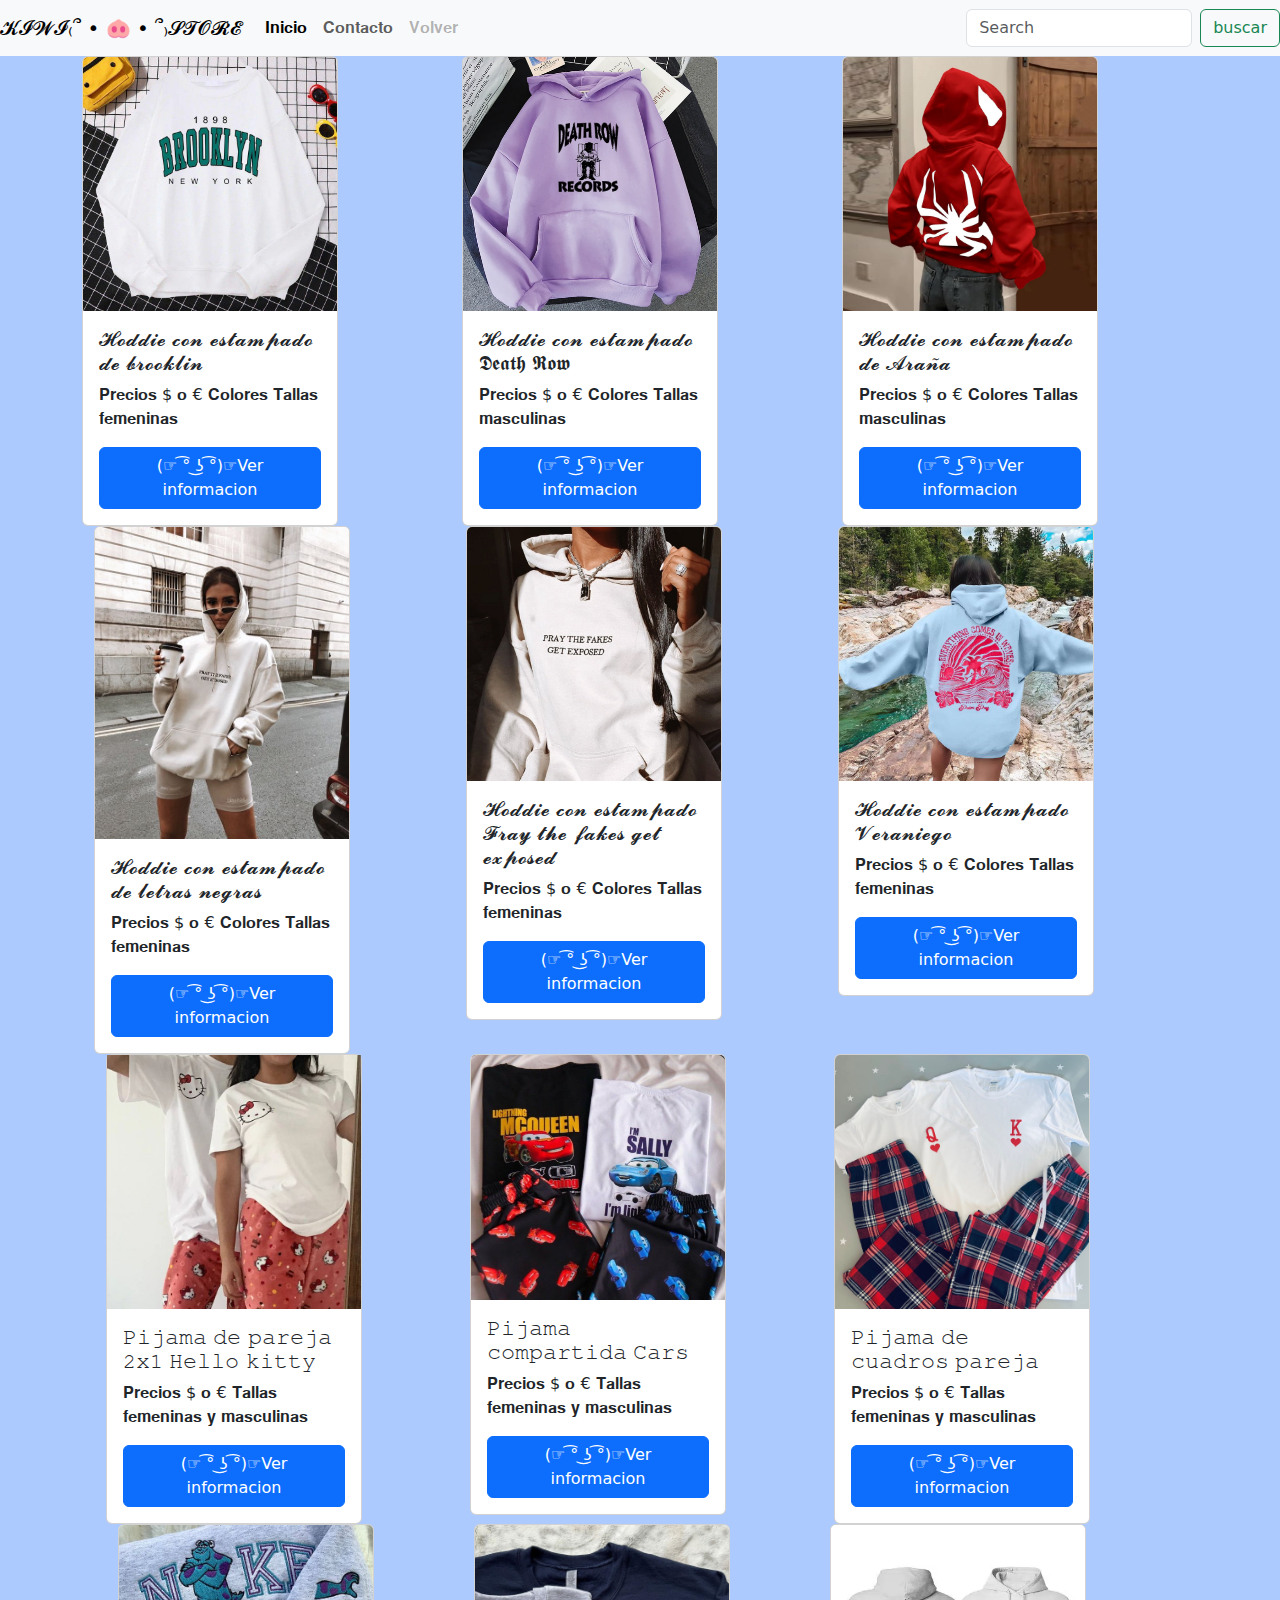
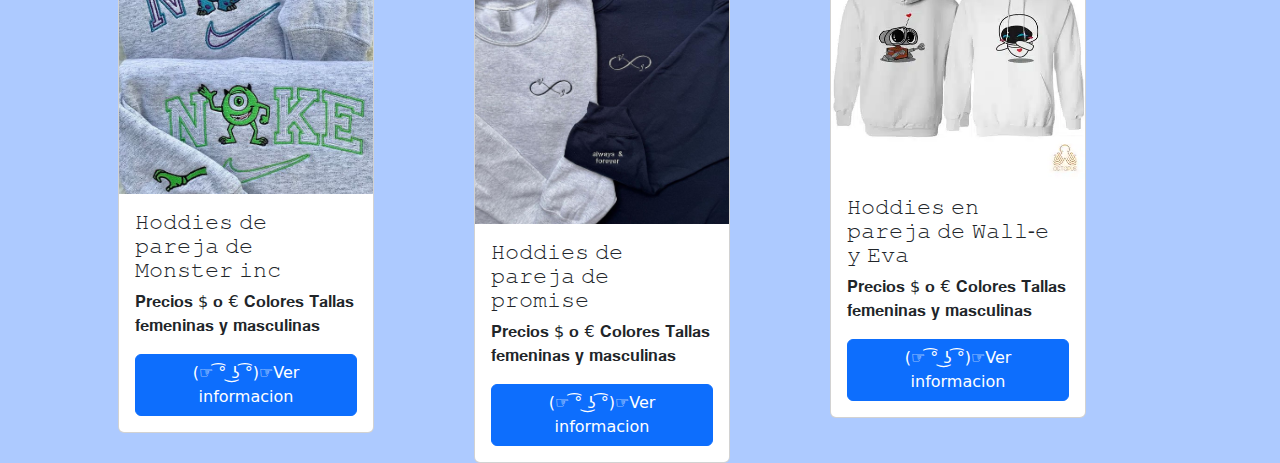
<file: index.html>
<!DOCTYPE html>
<html lang="en">
<head>
    <meta charset="UTF-8">
    <meta name="viewport" content="width=device-width, initial-scale=1.0">
    <link rel="stylesheet" href="css/bootstrap.min.css">
    <link rel="stylesheet" href="css/estilos.css">
    <title>Document</title>
</head>

<body>
  <div class="row">
   <nav class="navbar navbar-expand-lg bg-body-tertiary">
       <div class="container-fluid">
         <a class="navbar-brand" href="#">𝓚𝓘𝓦𝓘₍՞ • 🐽 • ՞₎𝓢𝓣𝓞𝓡𝓔</a>
         <button class="navbar-toggler" type="button" data-bs-toggle="collapse" data-bs-target="#navbarSupportedContent" aria-controls="navbarSupportedContent" aria-expanded="false" aria-label="Toggle navigation">
           <span class="navbar-toggler-icon"></span>
         </button>
         <div class="collapse navbar-collapse" id="navbarSupportedContent">
           <ul class="navbar-nav me-auto mb-2 mb-lg-0">
             <li class="nav-item">
               <a class="nav-link active" aria-current="page" href="i">𝐈𝐧𝐢𝐜𝐢𝐨</a>
             </li>
             <li class="nav-item">
               <a class="nav-link" href="Paginacontacto.html">𝐂𝐨𝐧𝐭𝐚𝐜𝐭𝐨 </a>
             </li>

             <li class="nav-item">
               <a class="nav-link disabled" aria-disabled="true">𝐕𝐨𝐥𝐯𝐞𝐫</a>
             </li>
           </ul>
           <form class="d-flex" role="search">
             <input class="form-control me-2" type="search" placeholder="Search" aria-label="Search">
             <button class="btn btn-outline-success" type="submit">buscar</button>
           </form>
         </div>
       </div>
     </nav>
  </div>

<div class="container">
    <div class="row">
        <div class="col">
            <div class="card" style="width: 16rem;">
                <img src="imagenes/broklin.jpg" class="card-img-top" alt="...">
                <div class="card-body">
                  <h5 class="card-title">𝓗𝓸𝓭𝓭𝓲𝓮 𝓬𝓸𝓷 𝓮𝓼𝓽𝓪𝓶𝓹𝓪𝓭𝓸 𝓭𝓮 𝓫𝓻𝓸𝓸𝓴𝓵𝓲𝓷</h5>
                  <p class="card-text">𝐏𝐫𝐞𝐜𝐢𝐨𝐬 $ 𝐨 € 
                    𝐂𝐨𝐥𝐨𝐫𝐞𝐬 
                    𝐓𝐚𝐥𝐥𝐚𝐬 𝐟𝐞𝐦𝐞𝐧𝐢𝐧𝐚𝐬</p>
                  <a href="brooklin.html" class="btn btn-primary">(☞ ͡° ͜ʖ ͡°)☞Ver informacion</a>
                </div>
              </div>  
        </div>
        <div class="col">
            <div class="card" style="width: 16rem;">
                <img src="imagenes/hoddie hombre 2.webp" class="card-img-top" alt="...">
                <div class="card-body">
                  <h5 class="card-title">𝓗𝓸𝓭𝓭𝓲𝓮 𝓬𝓸𝓷 𝓮𝓼𝓽𝓪𝓶𝓹𝓪𝓭𝓸 𝕯𝖊𝖆𝖙𝖍 𝕽𝖔𝖜</h5>
                  <p class="card-text">𝐏𝐫𝐞𝐜𝐢𝐨𝐬 $ 𝐨 € 
                    𝐂𝐨𝐥𝐨𝐫𝐞𝐬 
                    𝐓𝐚𝐥𝐥𝐚𝐬 𝐦𝐚𝐬𝐜𝐮𝐥𝐢𝐧𝐚𝐬</p>
                  <a href="hoddiedeathrow.html" class="btn btn-primary">(☞ ͡° ͜ʖ ͡°)☞Ver informacion</a>
                </div>
              </div> 
        </div>
        <div class="col">
            <div class="card" style="width: 16rem;">
                <img src="imagenes/hoddie hombre 3.jpg" class="card-img-top" alt="...">
                <div class="card-body">
                  <h5 class="card-title">𝓗𝓸𝓭𝓭𝓲𝓮 𝓬𝓸𝓷 𝓮𝓼𝓽𝓪𝓶𝓹𝓪𝓭𝓸 𝓭𝓮 𝓐𝓻𝓪𝓷̃𝓪</h5>
                  <p class="card-text">𝐏𝐫𝐞𝐜𝐢𝐨𝐬 $ 𝐨 € 
                    𝐂𝐨𝐥𝐨𝐫𝐞𝐬 
                    𝐓𝐚𝐥𝐥𝐚𝐬 𝐦𝐚𝐬𝐜𝐮𝐥𝐢𝐧𝐚𝐬</p>
                  <a href="hoddiespiderman.html" class="btn btn-primary">(☞ ͡° ͜ʖ ͡°)☞Ver informacion</a>
                </div>    
        </div>
    </div>
</div>

<div class="container">
  <div class="row">
      <div class="col">
          <div class="card" style="width: 16rem;">
            <img src="imagenes/hoddie mujer 1.jpg" class="card-img-top" alt="...">
              <div class="card-body">
                <h5 class="card-title"> 𝓗𝓸𝓭𝓭𝓲𝓮 𝓬𝓸𝓷 𝓮𝓼𝓽𝓪𝓶𝓹𝓪𝓭𝓸 𝓭𝓮 𝓵𝓮𝓽𝓻𝓪𝓼 𝓷𝓮𝓰𝓻𝓪𝓼</h5>
                <p class="card-text">𝐏𝐫𝐞𝐜𝐢𝐨𝐬 $ 𝐨 € 
                  𝐂𝐨𝐥𝐨𝐫𝐞𝐬 
                  𝐓𝐚𝐥𝐥𝐚𝐬 𝐟𝐞𝐦𝐞𝐧𝐢𝐧𝐚𝐬</p>
                <a href="hoddieletrasnegras.html" class="btn btn-primary">(☞ ͡° ͜ʖ ͡°)☞Ver informacion</a>
              </div>
            </div>  
      </div>
      <div class="col">
          <div class="card" style="width: 16rem;">
              <img src="imagenes/hoddie mujer 2.png" class="card-img-top" alt="...">
              <div class="card-body">
                <h5 class="card-title">𝓗𝓸𝓭𝓭𝓲𝓮 𝓬𝓸𝓷 𝓮𝓼𝓽𝓪𝓶𝓹𝓪𝓭𝓸 𝓕𝓻𝓪𝔂 𝓽𝓱𝓮 𝓯𝓪𝓴𝓮𝓼 𝓰𝓮𝓽 𝓮𝔁𝓹𝓸𝓼𝓮𝓭</h5>
                <p class="card-text">𝐏𝐫𝐞𝐜𝐢𝐨𝐬 $ 𝐨 € 
                  𝐂𝐨𝐥𝐨𝐫𝐞𝐬 
                  𝐓𝐚𝐥𝐥𝐚𝐬 𝐟𝐞𝐦𝐞𝐧𝐢𝐧𝐚𝐬</p>
                <a href="hoddiefray.html" class="btn btn-primary">(☞ ͡° ͜ʖ ͡°)☞Ver informacion</a>
              </div>
            </div> 
      </div>
      <div class="col">
          <div class="card" style="width: 16rem;">
              <img src="imagenes/hoddie verna.jpeg" class="card-img-top" alt="...">
              <div class="card-body">
                <h5 class="card-title">𝓗𝓸𝓭𝓭𝓲𝓮 𝓬𝓸𝓷 𝓮𝓼𝓽𝓪𝓶𝓹𝓪𝓭𝓸 𝓥𝓮𝓻𝓪𝓷𝓲𝓮𝓰𝓸</h5>
                <p class="card-text">𝐏𝐫𝐞𝐜𝐢𝐨𝐬 $ 𝐨 € 
                  𝐂𝐨𝐥𝐨𝐫𝐞𝐬 
                  𝐓𝐚𝐥𝐥𝐚𝐬 𝐟𝐞𝐦𝐞𝐧𝐢𝐧𝐚𝐬 </p>
                <a href="hoddieverano.html" class="btn btn-primary">(☞ ͡° ͜ʖ ͡°)☞Ver informacion</a>
              </div>    
      </div>
  </div>
</div>

<div class="container">
  <div class="row">
      <div class="col">
          <div class="card" style="width: 16rem;">
              <img src="imagenes/pijama de pareja 1.jpg"card-img-top" alt="...">
              <div class="card-body">
                <h5 class="card-title">𝙿𝚒𝚓𝚊𝚖𝚊 𝚍𝚎 𝚙𝚊𝚛𝚎𝚓𝚊 𝟸𝚡𝟷 𝙷𝚎𝚕𝚕𝚘 𝚔𝚒𝚝𝚝𝚢</h5>
                <p class="card-text">𝐏𝐫𝐞𝐜𝐢𝐨𝐬 $ 𝐨 € 

                  𝐓𝐚𝐥𝐥𝐚𝐬 𝐟𝐞𝐦𝐞𝐧𝐢𝐧𝐚𝐬 𝐲 𝐦𝐚𝐬𝐜𝐮𝐥𝐢𝐧𝐚𝐬</p>
                <a href="hellokitty.html" class="btn btn-primary">(☞ ͡° ͜ʖ ͡°)☞Ver informacion</a>
              </div>
            </div>  
      </div>
      <div class="col">
          <div class="card" style="width: 16rem;">
              <img src="imagenes/CARS 2.jpeg" class="card-img-top" alt="...">
              <div class="card-body">
                <h5 class="card-title">𝙿𝚒𝚓𝚊𝚖𝚊 𝚌𝚘𝚖𝚙𝚊𝚛𝚝𝚒𝚍𝚊 𝙲𝚊𝚛𝚜</h5>
                <p class="card-text">𝐏𝐫𝐞𝐜𝐢𝐨𝐬 $ 𝐨 € 
                  𝐓𝐚𝐥𝐥𝐚𝐬 𝐟𝐞𝐦𝐞𝐧𝐢𝐧𝐚𝐬 𝐲 𝐦𝐚𝐬𝐜𝐮𝐥𝐢𝐧𝐚𝐬</p>
                <a href="cars.html" class="btn btn-primary">(☞ ͡° ͜ʖ ͡°)☞Ver informacion</a>
              </div>
            </div> 
      </div>
      <div class="col">
          <div class="card" style="width: 16rem;">
              <img src="imagenes/cuadros.jpeg" class="card-img-top" alt="...">
              <div class="card-body">
                <h5 class="card-title">𝙿𝚒𝚓𝚊𝚖𝚊 𝚍𝚎 𝚌𝚞𝚊𝚍𝚛𝚘𝚜 𝚙𝚊𝚛𝚎𝚓𝚊</h5>
                <p class="card-text">𝐏𝐫𝐞𝐜𝐢𝐨𝐬 $ 𝐨 € 
                  𝐓𝐚𝐥𝐥𝐚𝐬 𝐟𝐞𝐦𝐞𝐧𝐢𝐧𝐚𝐬 𝐲 𝐦𝐚𝐬𝐜𝐮𝐥𝐢𝐧𝐚𝐬</p>
                <a href="cuadros.html" class="btn btn-primary">(☞ ͡° ͜ʖ ͡°)☞Ver informacion</a>
              </div>    
      </div>
  </div>
</div>

<div class="container">
<div class="row">
    <div class="col">
        <div class="card" style="width:16rem;">
          <img src="imagenes/MONSTER INC.jpg" class="card-img-top" alt="...">
            <div class="card-body">
              <h5 class="card-title"> 𝙷𝚘𝚍𝚍𝚒𝚎𝚜 𝚍𝚎 𝚙𝚊𝚛𝚎𝚓𝚊 𝚍𝚎 𝙼𝚘𝚗𝚜𝚝𝚎𝚛 𝚒𝚗𝚌</h5>
              <p class="card-text">𝐏𝐫𝐞𝐜𝐢𝐨𝐬 $ 𝐨 € 
                𝐂𝐨𝐥𝐨𝐫𝐞𝐬 
                𝐓𝐚𝐥𝐥𝐚𝐬 𝐟𝐞𝐦𝐞𝐧𝐢𝐧𝐚𝐬 𝐲 𝐦𝐚𝐬𝐜𝐮𝐥𝐢𝐧𝐚𝐬</p>
              <a href="monsterinc.html" class="btn btn-primary">(☞ ͡° ͜ʖ ͡°)☞Ver informacion</a>
            </div>
          </div>  
    </div>
    <div class="col">
        <div class="card" style="width: 16rem;">
            <img src="imagenes/duo promise.jpg "class="card-img-top" alt="...">
            <div class="card-body">
              <h5 class="card-title">𝙷𝚘𝚍𝚍𝚒𝚎𝚜 𝚍𝚎 𝚙𝚊𝚛𝚎𝚓𝚊 𝚍𝚎 𝚙𝚛𝚘𝚖𝚒𝚜𝚎</h5>
              <p class="card-text">𝐏𝐫𝐞𝐜𝐢𝐨𝐬 $ 𝐨 € 
                𝐂𝐨𝐥𝐨𝐫𝐞𝐬 
                𝐓𝐚𝐥𝐥𝐚𝐬 𝐟𝐞𝐦𝐞𝐧𝐢𝐧𝐚𝐬 𝐲 𝐦𝐚𝐬𝐜𝐮𝐥𝐢𝐧𝐚𝐬</p>
              <a href="promise.html" class="btn btn-primary">(☞ ͡° ͜ʖ ͡°)☞Ver informacion</a>
            </div>
          </div> 
    </div>
    <div class="col">
        <div class="card" style="width:16rem;">
            <img src="imagenes/huddies compartidas 3.webp" class="card-img-top" alt="...">
            <div class="card-body">
              <h5 class="card-title">𝙷𝚘𝚍𝚍𝚒𝚎𝚜 𝚎𝚗 𝚙𝚊𝚛𝚎𝚓𝚊 𝚍𝚎 𝚆𝚊𝚕𝚕-𝚎 𝚢 𝙴𝚟𝚊</h5>
              <p class="card-text">𝐏𝐫𝐞𝐜𝐢𝐨𝐬 $ 𝐨 € 
                𝐂𝐨𝐥𝐨𝐫𝐞𝐬 
                𝐓𝐚𝐥𝐥𝐚𝐬 𝐟𝐞𝐦𝐞𝐧𝐢𝐧𝐚𝐬 𝐲 𝐦𝐚𝐬𝐜𝐮𝐥𝐢𝐧𝐚𝐬</p>
              <a href="walle.html" class="btn btn-primary">(☞ ͡° ͜ʖ ͡°)☞Ver informacion</a>
            </div>    
    </div>
</div>
</div>

</body>
</html>
</file>
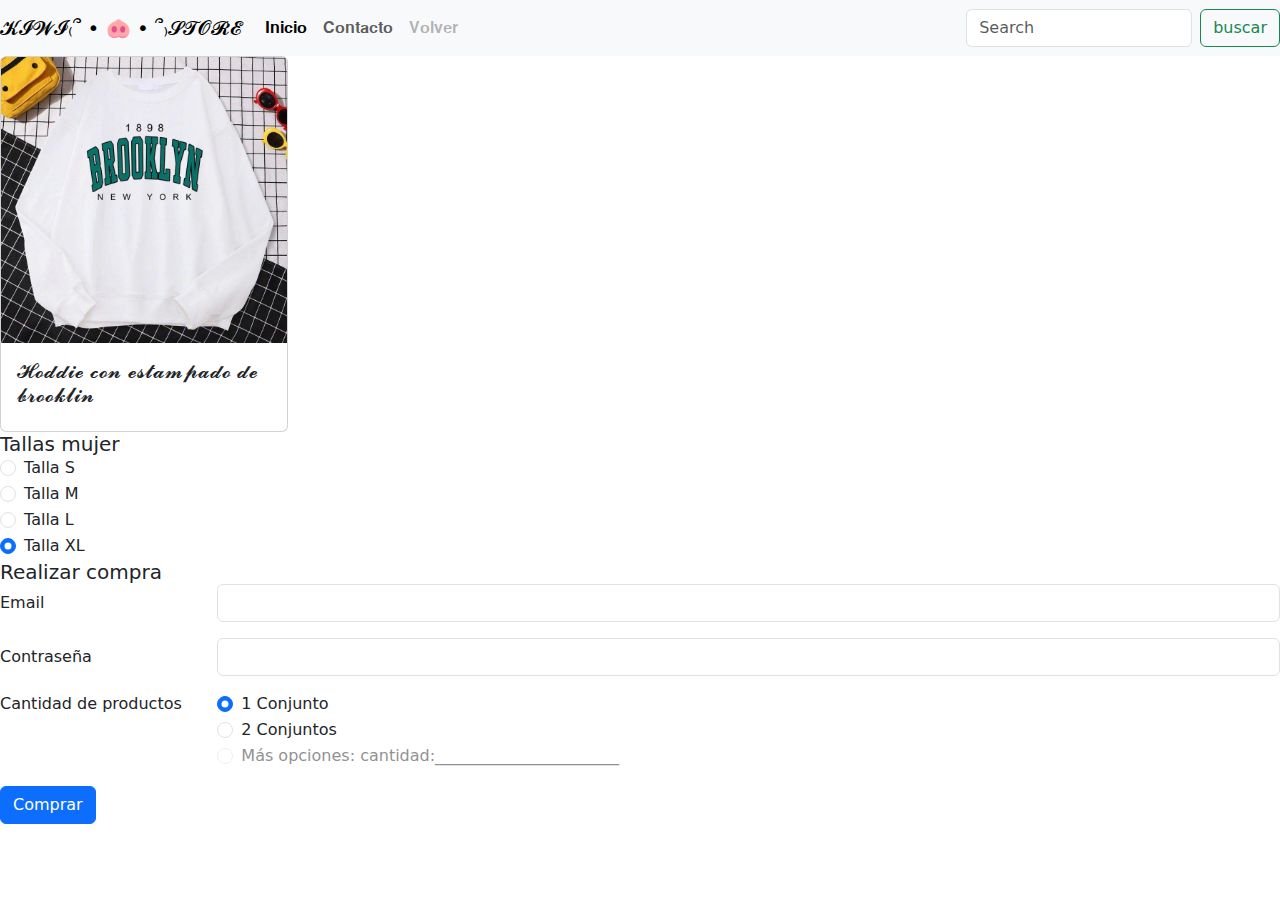
<file: brooklin.html>
<!DOCTYPE html>
<html lang="en">
<head>
    <meta charset="UTF-8">
    <meta name="viewport" content="width=device-width, initial-scale=1.0">
    <link rel="stylesheet" href="css/bootstrap.min.css">
    <title>Document</title>
</head>

<body>
  <div class="row">
   <nav class="navbar navbar-expand-lg bg-body-tertiary">
       <div class="container-fluid">
         <a class="navbar-brand" href="#">𝓚𝓘𝓦𝓘₍՞ • 🐽 • ՞₎𝓢𝓣𝓞𝓡𝓔</a>
         <button class="navbar-toggler" type="button" data-bs-toggle="collapse" data-bs-target="#navbarSupportedContent" aria-controls="navbarSupportedContent" aria-expanded="false" aria-label="Toggle navigation">
           <span class="navbar-toggler-icon"></span>
         </button>
         <div class="collapse navbar-collapse" id="navbarSupportedContent">
           <ul class="navbar-nav me-auto mb-2 mb-lg-0">
             <li class="nav-item">
               <a class="nav-link active" aria-current="page" href="index.html">𝐈𝐧𝐢𝐜𝐢𝐨</a>
             </li>
             <li class="nav-item">
               <a class="nav-link" href="Paginacontacto.html">𝐂𝐨𝐧𝐭𝐚𝐜𝐭𝐨 </a>
             </li>
             
             <li class="nav-item">
               <a class="nav-link disabled" aria-disabled="true">𝐕𝐨𝐥𝐯𝐞𝐫</a>
             </li>
           </ul>
           <form class="d-flex" role="search">
             <input class="form-control me-2" type="search" placeholder="Search" aria-label="Search">
             <button class="btn btn-outline-success" type="submit">buscar</button>
           </form>
         </div>
       </div>
     </nav>
  </div>
  <div class="card" style="width: 18rem;">
    <img src="imagenes/broklin.jpg" class="card-img-top" alt="...">
    <div class="card-body">
      <h5 class="card-title">𝓗𝓸𝓭𝓭𝓲𝓮 𝓬𝓸𝓷 𝓮𝓼𝓽𝓪𝓶𝓹𝓪𝓭𝓸 𝓭𝓮 𝓫𝓻𝓸𝓸𝓴𝓵𝓲𝓷</h5>
      

    </div>
  </div>
  <h5 class="card-title"> Tallas mujer</h5>
  <div class="form-check">
    <input class="form-check-input" type="radio" name="flexRadioDefault" id="flexRadioDefault1">
    <label class="form-check-label" for="flexRadioDefault1">
      Talla S
    </label>
  </div>
  <div class="form-check">
    <input class="form-check-input" type="radio" name="flexRadioDefault" id="flexRadioDefault2" checked>
    <label class="form-check-label" for="flexRadioDefault2">
      Talla M
    </label>
  </div>
  <div class="form-check">
    <input class="form-check-input" type="radio" name="flexRadioDefault" id="flexRadioDefault1">
    <label class="form-check-label" for="flexRadioDefault1">
     Talla L 
    </label>
  </div>
  <div class="form-check">
    <input class="form-check-input" type="radio" name="flexRadioDefault" id="flexRadioDefault2" checked>
    <label class="form-check-label" for="flexRadioDefault2">
      Talla XL
    </label>
  </div>
  
 
<h5 class="card-title"> Realizar compra</h5>
  <form>
    <div class="row mb-3">
      <label for="inputEmail3" class="col-sm-2 col-form-label">Email</label>
      <div class="col-sm-10">
        <input type="email" class="form-control" id="inputEmail3">
      </div>
    </div>
    <div class="row mb-3">
      <label for="inputPassword3" class="col-sm-2 col-form-label">Contraseña</label>
      <div class="col-sm-10">
        <input type="password" class="form-control" id="inputPassword3">
      </div>
    </div>
    <fieldset class="row mb-3">
      <legend class="col-form-label col-sm-2 pt-0">Cantidad de productos </legend>
      <div class="col-sm-10">
        <div class="form-check">
          <input class="form-check-input" type="radio" name="gridRadios" id="gridRadios1" value="option1" checked>
          <label class="form-check-label" for="gridRadios1">
            1 Conjunto
          </label>
        </div>
        <div class="form-check">
          <input class="form-check-input" type="radio" name="gridRadios" id="gridRadios2" value="option2">
          <label class="form-check-label" for="gridRadios2">
            2 Conjuntos
          </label>
        </div>
        <div class="form-check disabled">
          <input class="form-check-input" type="radio" name="gridRadios" id="gridRadios3" value="option3" disabled>
          <label class="form-check-label" for="gridRadios3">
            Más opciones:                                cantidad:_______________________
          </label>
        </div>
      </div>
    </fieldset>
          </label>
        </div>
      </div>
    </div>
    <button type="submit" class="btn btn-primary">Comprar</button>
  </form>
</file>
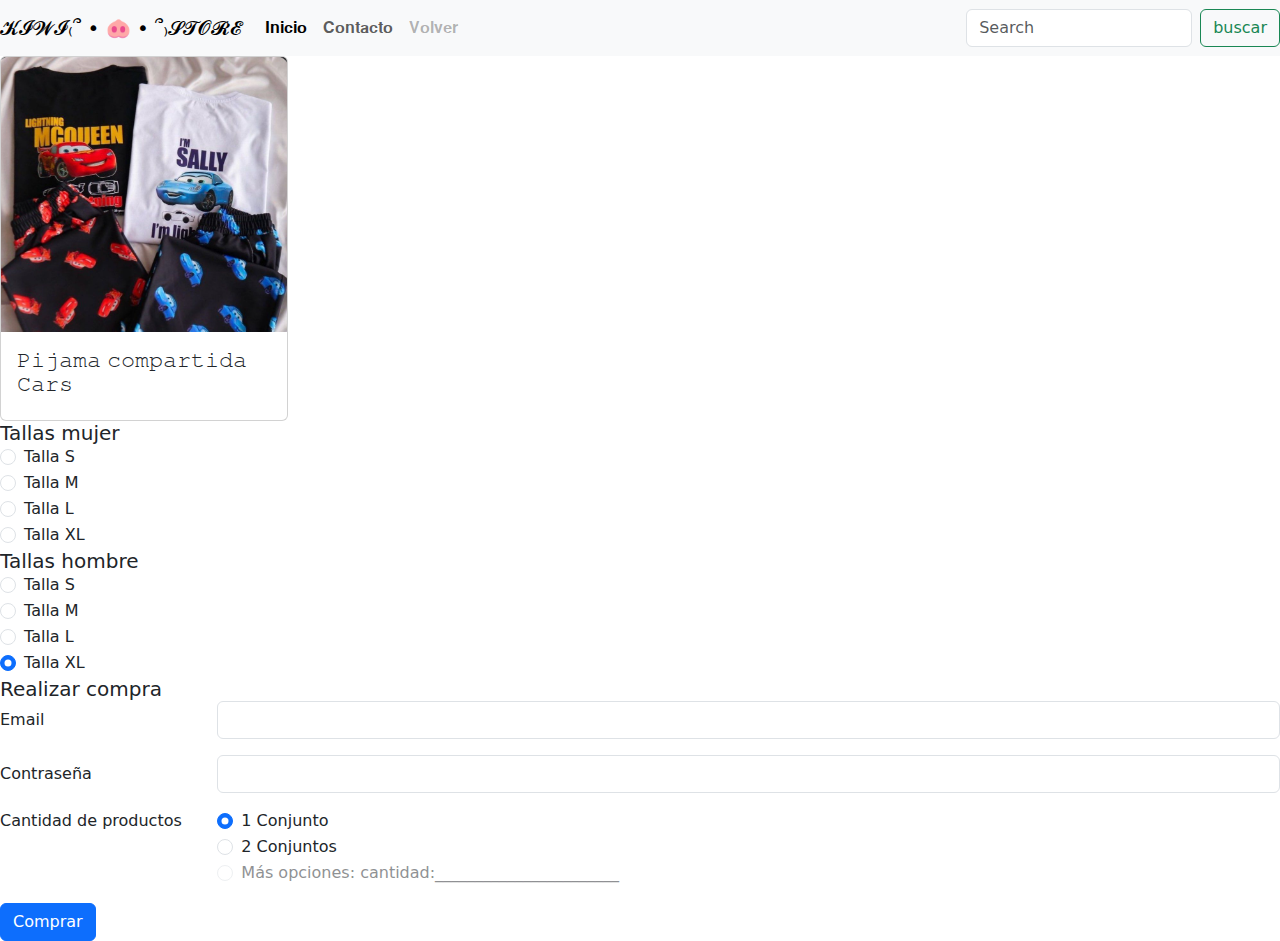
<file: cars.html>
<!DOCTYPE html>
<html lang="en">
<head>
    <meta charset="UTF-8">
    <meta name="viewport" content="width=device-width, initial-scale=1.0">
    <link rel="stylesheet" href="css/bootstrap.min.css">
    <title>Document</title>
</head>

<body>
  <div class="row">
   <nav class="navbar navbar-expand-lg bg-body-tertiary">
       <div class="container-fluid">
         <a class="navbar-brand" href="#">𝓚𝓘𝓦𝓘₍՞ • 🐽 • ՞₎𝓢𝓣𝓞𝓡𝓔</a>
         <button class="navbar-toggler" type="button" data-bs-toggle="collapse" data-bs-target="#navbarSupportedContent" aria-controls="navbarSupportedContent" aria-expanded="false" aria-label="Toggle navigation">
           <span class="navbar-toggler-icon"></span>
         </button>
         <div class="collapse navbar-collapse" id="navbarSupportedContent">
           <ul class="navbar-nav me-auto mb-2 mb-lg-0">
             <li class="nav-item">
               <a class="nav-link active" aria-current="page" href="index.html">𝐈𝐧𝐢𝐜𝐢𝐨</a>
             </li>
             <li class="nav-item">
               <a class="nav-link" href="Paginacontacto.html">𝐂𝐨𝐧𝐭𝐚𝐜𝐭𝐨 </a>
             </li>
             
             <li class="nav-item">
               <a class="nav-link disabled" aria-disabled="true">𝐕𝐨𝐥𝐯𝐞𝐫</a>
             </li>
           </ul>
           <form class="d-flex" role="search">
             <input class="form-control me-2" type="search" placeholder="Search" aria-label="Search">
             <button class="btn btn-outline-success" type="submit">buscar</button>
           </form>
         </div>
       </div>
     </nav>
  </div>
  <div class="card" style="width: 18rem;">
    <img src="imagenes/CARS 2.jpeg" class="card-img-top" alt="...">
    <div class="card-body">
      <h5 class="card-title">𝙿𝚒𝚓𝚊𝚖𝚊 𝚌𝚘𝚖𝚙𝚊𝚛𝚝𝚒𝚍𝚊 𝙲𝚊𝚛𝚜</h5>
      

    </div>
  </div>
  <h5 class="card-title"> Tallas mujer</h5>
  <div class="form-check">
    <input class="form-check-input" type="radio" name="flexRadioDefault" id="flexRadioDefault1">
    <label class="form-check-label" for="flexRadioDefault1">
      Talla S
    </label>
  </div>
  <div class="form-check">
    <input class="form-check-input" type="radio" name="flexRadioDefault" id="flexRadioDefault2" checked>
    <label class="form-check-label" for="flexRadioDefault2">
      Talla M
    </label>
  </div>
  <div class="form-check">
    <input class="form-check-input" type="radio" name="flexRadioDefault" id="flexRadioDefault1">
    <label class="form-check-label" for="flexRadioDefault1">
     Talla L 
    </label>
  </div>
  <div class="form-check">
    <input class="form-check-input" type="radio" name="flexRadioDefault" id="flexRadioDefault2" checked>
    <label class="form-check-label" for="flexRadioDefault2">
      Talla XL
    </label>
  </div>
  
  <h5 class="card-title"> Tallas hombre</h5>
  <div class="form-check">
    <input class="form-check-input" type="radio" name="flexRadioDefault" id="flexRadioDefault1">
    <label class="form-check-label" for="flexRadioDefault1">
      Talla S
    </label>
  </div>
  <div class="form-check">
    <input class="form-check-input" type="radio" name="flexRadioDefault" id="flexRadioDefault2" checked>
    <label class="form-check-label" for="flexRadioDefault2">
      Talla M
    </label>
  </div>
  <div class="form-check">
    <input class="form-check-input" type="radio" name="flexRadioDefault" id="flexRadioDefault1">
    <label class="form-check-label" for="flexRadioDefault1">
     Talla L 
    </label>
  </div>
  <div class="form-check">
    <input class="form-check-input" type="radio" name="flexRadioDefault" id="flexRadioDefault2" checked>
    <label class="form-check-label" for="flexRadioDefault2">
      Talla XL
    </label>
  </div>
<h5 class="card-title"> Realizar compra</h5>
  <form>
    <div class="row mb-3">
      <label for="inputEmail3" class="col-sm-2 col-form-label">Email</label>
      <div class="col-sm-10">
        <input type="email" class="form-control" id="inputEmail3">
      </div>
    </div>
    <div class="row mb-3">
      <label for="inputPassword3" class="col-sm-2 col-form-label">Contraseña</label>
      <div class="col-sm-10">
        <input type="password" class="form-control" id="inputPassword3">
      </div>
    </div>
    <fieldset class="row mb-3">
      <legend class="col-form-label col-sm-2 pt-0">Cantidad de productos </legend>
      <div class="col-sm-10">
        <div class="form-check">
          <input class="form-check-input" type="radio" name="gridRadios" id="gridRadios1" value="option1" checked>
          <label class="form-check-label" for="gridRadios1">
            1 Conjunto
          </label>
        </div>
        <div class="form-check">
          <input class="form-check-input" type="radio" name="gridRadios" id="gridRadios2" value="option2">
          <label class="form-check-label" for="gridRadios2">
            2 Conjuntos
          </label>
        </div>
        <div class="form-check disabled">
          <input class="form-check-input" type="radio" name="gridRadios" id="gridRadios3" value="option3" disabled>
          <label class="form-check-label" for="gridRadios3">
            Más opciones:                                cantidad:_______________________
          </label>
        </div>
      </div>
    </fieldset>
          </label>
        </div>
      </div>
    </div>
    <button type="submit" class="btn btn-primary">Comprar</button>
  </form>
</file>
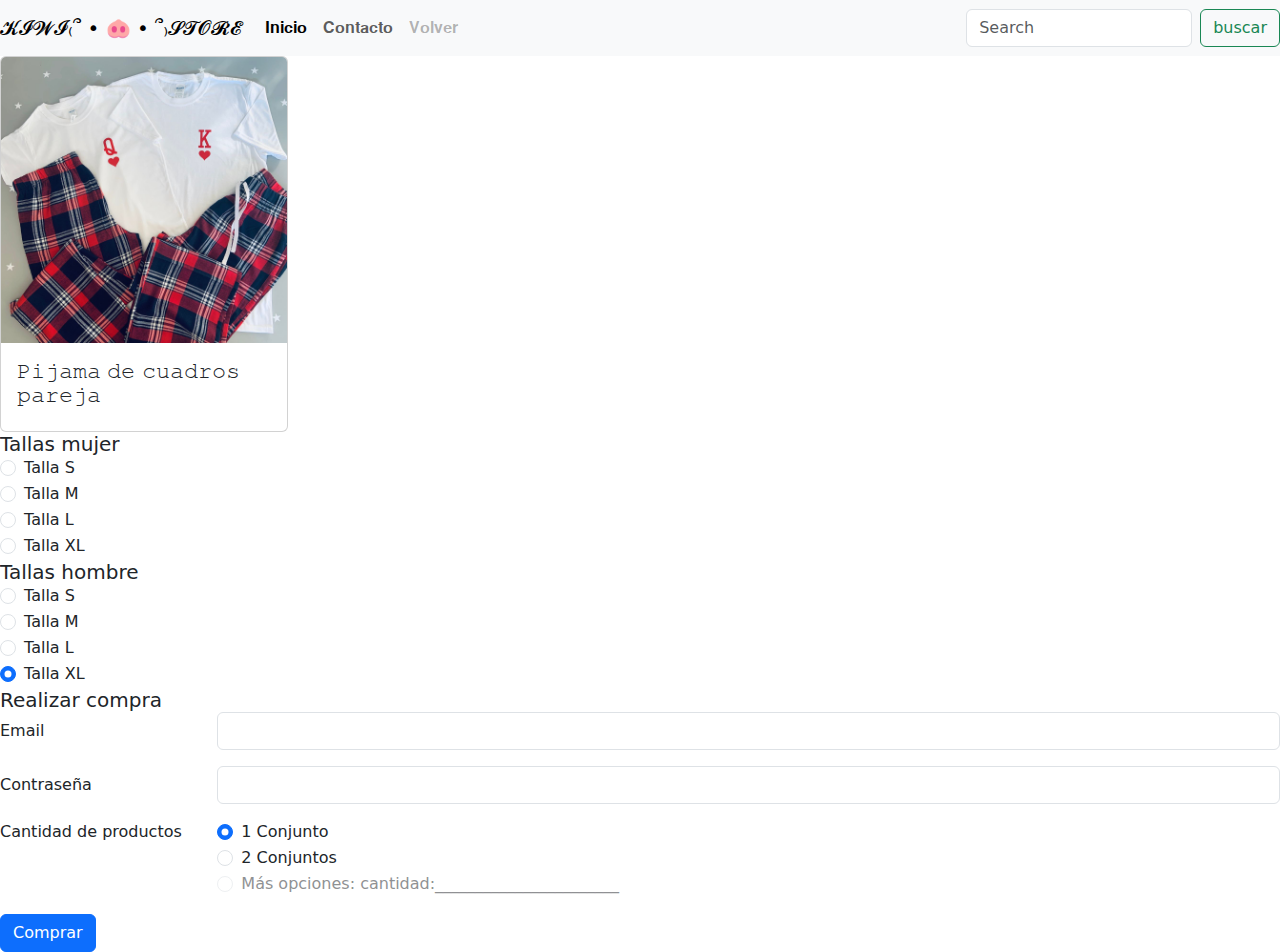
<file: cuadros.html>
<!DOCTYPE html>
<html lang="en">
<head>
    <meta charset="UTF-8">
    <meta name="viewport" content="width=device-width, initial-scale=1.0">
    <link rel="stylesheet" href="css/bootstrap.min.css">
    <title>Document</title>
</head>

<body>
  <div class="row">
   <nav class="navbar navbar-expand-lg bg-body-tertiary">
       <div class="container-fluid">
         <a class="navbar-brand" href="#">𝓚𝓘𝓦𝓘₍՞ • 🐽 • ՞₎𝓢𝓣𝓞𝓡𝓔</a>
         <button class="navbar-toggler" type="button" data-bs-toggle="collapse" data-bs-target="#navbarSupportedContent" aria-controls="navbarSupportedContent" aria-expanded="false" aria-label="Toggle navigation">
           <span class="navbar-toggler-icon"></span>
         </button>
         <div class="collapse navbar-collapse" id="navbarSupportedContent">
           <ul class="navbar-nav me-auto mb-2 mb-lg-0">
             <li class="nav-item">
               <a class="nav-link active" aria-current="page" href="index.html">𝐈𝐧𝐢𝐜𝐢𝐨</a>
             </li>
             <li class="nav-item">
               <a class="nav-link" href="Paginacontacto.html">𝐂𝐨𝐧𝐭𝐚𝐜𝐭𝐨 </a>
             </li>
             
             <li class="nav-item">
               <a class="nav-link disabled" aria-disabled="true">𝐕𝐨𝐥𝐯𝐞𝐫</a>
             </li>
           </ul>
           <form class="d-flex" role="search">
             <input class="form-control me-2" type="search" placeholder="Search" aria-label="Search">
             <button class="btn btn-outline-success" type="submit">buscar</button>
           </form>
         </div>
       </div>
     </nav>
  </div>
  <div class="card" style="width: 18rem;">
    <img src="imagenes/cuadros.jpeg" class="card-img-top" alt="...">
    <div class="card-body">
      <h5 class="card-title">𝙿𝚒𝚓𝚊𝚖𝚊 𝚍𝚎 𝚌𝚞𝚊𝚍𝚛𝚘𝚜 𝚙𝚊𝚛𝚎𝚓𝚊</h5>
      

    </div>
  </div>
  <h5 class="card-title"> Tallas mujer</h5>
  <div class="form-check">
    <input class="form-check-input" type="radio" name="flexRadioDefault" id="flexRadioDefault1">
    <label class="form-check-label" for="flexRadioDefault1">
      Talla S
    </label>
  </div>
  <div class="form-check">
    <input class="form-check-input" type="radio" name="flexRadioDefault" id="flexRadioDefault2" checked>
    <label class="form-check-label" for="flexRadioDefault2">
      Talla M
    </label>
  </div>
  <div class="form-check">
    <input class="form-check-input" type="radio" name="flexRadioDefault" id="flexRadioDefault1">
    <label class="form-check-label" for="flexRadioDefault1">
     Talla L 
    </label>
  </div>
  <div class="form-check">
    <input class="form-check-input" type="radio" name="flexRadioDefault" id="flexRadioDefault2" checked>
    <label class="form-check-label" for="flexRadioDefault2">
      Talla XL
    </label>
  </div>
  
  <h5 class="card-title"> Tallas hombre</h5>
  <div class="form-check">
    <input class="form-check-input" type="radio" name="flexRadioDefault" id="flexRadioDefault1">
    <label class="form-check-label" for="flexRadioDefault1">
      Talla S
    </label>
  </div>
  <div class="form-check">
    <input class="form-check-input" type="radio" name="flexRadioDefault" id="flexRadioDefault2" checked>
    <label class="form-check-label" for="flexRadioDefault2">
      Talla M
    </label>
  </div>
  <div class="form-check">
    <input class="form-check-input" type="radio" name="flexRadioDefault" id="flexRadioDefault1">
    <label class="form-check-label" for="flexRadioDefault1">
     Talla L 
    </label>
  </div>
  <div class="form-check">
    <input class="form-check-input" type="radio" name="flexRadioDefault" id="flexRadioDefault2" checked>
    <label class="form-check-label" for="flexRadioDefault2">
      Talla XL
    </label>
  </div>
<h5 class="card-title"> Realizar compra</h5>
  <form>
    <div class="row mb-3">
      <label for="inputEmail3" class="col-sm-2 col-form-label">Email</label>
      <div class="col-sm-10">
        <input type="email" class="form-control" id="inputEmail3">
      </div>
    </div>
    <div class="row mb-3">
      <label for="inputPassword3" class="col-sm-2 col-form-label">Contraseña</label>
      <div class="col-sm-10">
        <input type="password" class="form-control" id="inputPassword3">
      </div>
    </div>
    <fieldset class="row mb-3">
      <legend class="col-form-label col-sm-2 pt-0">Cantidad de productos </legend>
      <div class="col-sm-10">
        <div class="form-check">
          <input class="form-check-input" type="radio" name="gridRadios" id="gridRadios1" value="option1" checked>
          <label class="form-check-label" for="gridRadios1">
            1 Conjunto
          </label>
        </div>
        <div class="form-check">
          <input class="form-check-input" type="radio" name="gridRadios" id="gridRadios2" value="option2">
          <label class="form-check-label" for="gridRadios2">
            2 Conjuntos
          </label>
        </div>
        <div class="form-check disabled">
          <input class="form-check-input" type="radio" name="gridRadios" id="gridRadios3" value="option3" disabled>
          <label class="form-check-label" for="gridRadios3">
            Más opciones:                                cantidad:_______________________
          </label>
        </div>
      </div>
    </fieldset>
          </label>
        </div>
      </div>
    </div>
    <button type="submit" class="btn btn-primary">Comprar</button>
  </form>
</file>
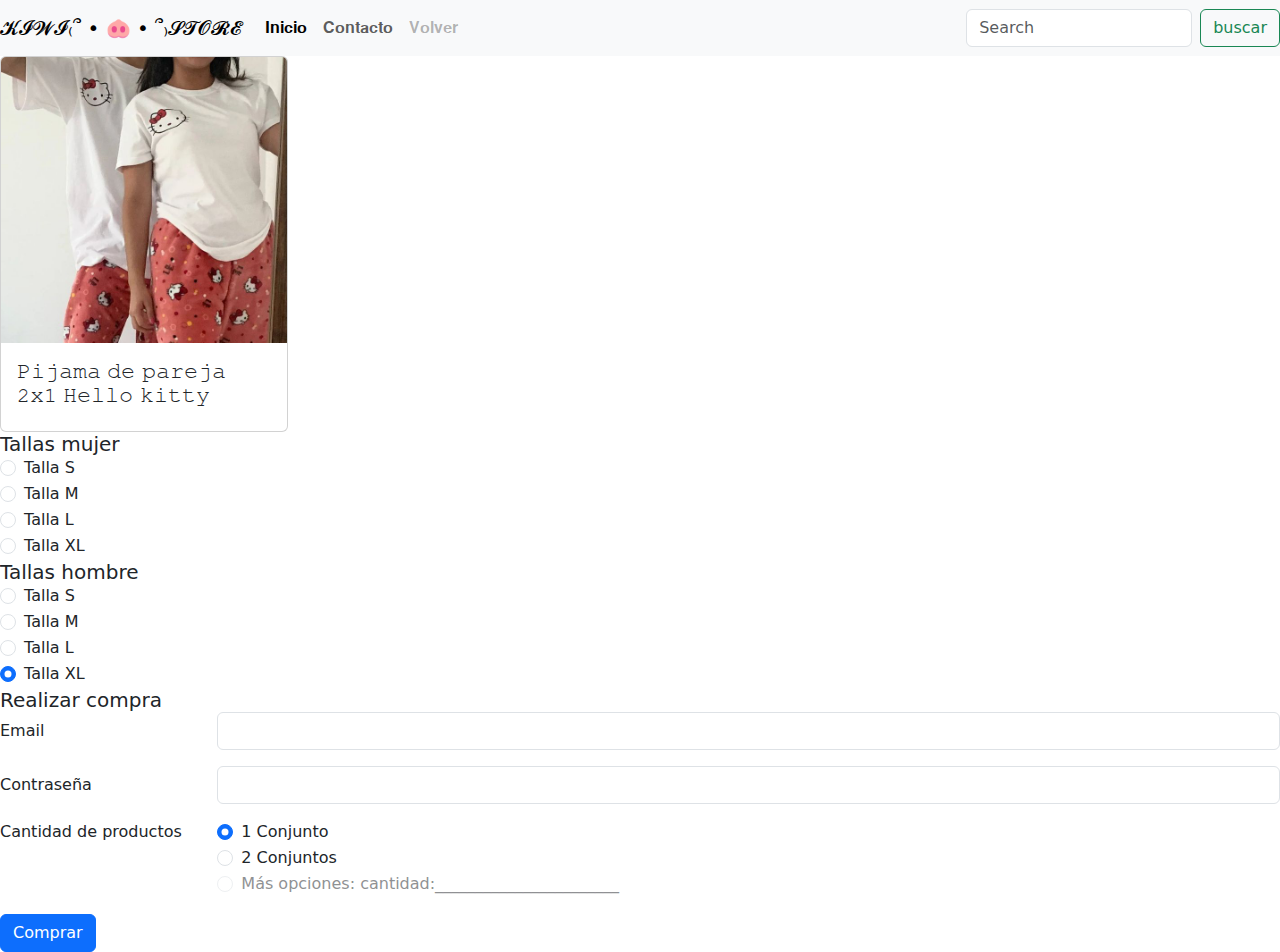
<file: hellokitty.html>
<!DOCTYPE html>
<html lang="en">
<head>
    <meta charset="UTF-8">
    <meta name="viewport" content="width=device-width, initial-scale=1.0">
    <link rel="stylesheet" href="css/bootstrap.min.css">
    <title>Document</title>
</head>

<body>
  <div class="row">
   <nav class="navbar navbar-expand-lg bg-body-tertiary">
       <div class="container-fluid">
         <a class="navbar-brand" href="#">𝓚𝓘𝓦𝓘₍՞ • 🐽 • ՞₎𝓢𝓣𝓞𝓡𝓔</a>
         <button class="navbar-toggler" type="button" data-bs-toggle="collapse" data-bs-target="#navbarSupportedContent" aria-controls="navbarSupportedContent" aria-expanded="false" aria-label="Toggle navigation">
           <span class="navbar-toggler-icon"></span>
         </button>
         <div class="collapse navbar-collapse" id="navbarSupportedContent">
           <ul class="navbar-nav me-auto mb-2 mb-lg-0">
             <li class="nav-item">
               <a class="nav-link active" aria-current="page" href="index.html">𝐈𝐧𝐢𝐜𝐢𝐨</a>
             </li>
             <li class="nav-item">
               <a class="nav-link" href="Paginacontacto.html">𝐂𝐨𝐧𝐭𝐚𝐜𝐭𝐨 </a>
             </li>
             
             <li class="nav-item">
               <a class="nav-link disabled" aria-disabled="true">𝐕𝐨𝐥𝐯𝐞𝐫</a>
             </li>
           </ul>
           <form class="d-flex" role="search">
             <input class="form-control me-2" type="search" placeholder="Search" aria-label="Search">
             <button class="btn btn-outline-success" type="submit">buscar</button>
           </form>
         </div>
       </div>
     </nav>
  </div>
  <div class="card" style="width: 18rem;">
    <img src="imagenes/pijama de pareja 1.jpg" class="card-img-top" alt="...">
    <div class="card-body">
      <h5 class="card-title">𝙿𝚒𝚓𝚊𝚖𝚊 𝚍𝚎 𝚙𝚊𝚛𝚎𝚓𝚊 𝟸𝚡𝟷 𝙷𝚎𝚕𝚕𝚘 𝚔𝚒𝚝𝚝𝚢</h5>
      

    </div>
  </div>
  <h5 class="card-title"> Tallas mujer</h5>
  <div class="form-check">
    <input class="form-check-input" type="radio" name="flexRadioDefault" id="flexRadioDefault1">
    <label class="form-check-label" for="flexRadioDefault1">
      Talla S
    </label>
  </div>
  <div class="form-check">
    <input class="form-check-input" type="radio" name="flexRadioDefault" id="flexRadioDefault2" checked>
    <label class="form-check-label" for="flexRadioDefault2">
      Talla M
    </label>
  </div>
  <div class="form-check">
    <input class="form-check-input" type="radio" name="flexRadioDefault" id="flexRadioDefault1">
    <label class="form-check-label" for="flexRadioDefault1">
     Talla L 
    </label>
  </div>
  <div class="form-check">
    <input class="form-check-input" type="radio" name="flexRadioDefault" id="flexRadioDefault2" checked>
    <label class="form-check-label" for="flexRadioDefault2">
      Talla XL
    </label>
  </div>
  
  <h5 class="card-title"> Tallas hombre</h5>
  <div class="form-check">
    <input class="form-check-input" type="radio" name="flexRadioDefault" id="flexRadioDefault1">
    <label class="form-check-label" for="flexRadioDefault1">
      Talla S
    </label>
  </div>
  <div class="form-check">
    <input class="form-check-input" type="radio" name="flexRadioDefault" id="flexRadioDefault2" checked>
    <label class="form-check-label" for="flexRadioDefault2">
      Talla M
    </label>
  </div>
  <div class="form-check">
    <input class="form-check-input" type="radio" name="flexRadioDefault" id="flexRadioDefault1">
    <label class="form-check-label" for="flexRadioDefault1">
     Talla L 
    </label>
  </div>
  <div class="form-check">
    <input class="form-check-input" type="radio" name="flexRadioDefault" id="flexRadioDefault2" checked>
    <label class="form-check-label" for="flexRadioDefault2">
      Talla XL
    </label>
  </div>
<h5 class="card-title"> Realizar compra</h5>
  <form>
    <div class="row mb-3">
      <label for="inputEmail3" class="col-sm-2 col-form-label">Email</label>
      <div class="col-sm-10">
        <input type="email" class="form-control" id="inputEmail3">
      </div>
    </div>
    <div class="row mb-3">
      <label for="inputPassword3" class="col-sm-2 col-form-label">Contraseña</label>
      <div class="col-sm-10">
        <input type="password" class="form-control" id="inputPassword3">
      </div>
    </div>
    <fieldset class="row mb-3">
      <legend class="col-form-label col-sm-2 pt-0">Cantidad de productos </legend>
      <div class="col-sm-10">
        <div class="form-check">
          <input class="form-check-input" type="radio" name="gridRadios" id="gridRadios1" value="option1" checked>
          <label class="form-check-label" for="gridRadios1">
            1 Conjunto
          </label>
        </div>
        <div class="form-check">
          <input class="form-check-input" type="radio" name="gridRadios" id="gridRadios2" value="option2">
          <label class="form-check-label" for="gridRadios2">
            2 Conjuntos
          </label>
        </div>
        <div class="form-check disabled">
          <input class="form-check-input" type="radio" name="gridRadios" id="gridRadios3" value="option3" disabled>
          <label class="form-check-label" for="gridRadios3">
            Más opciones:                                cantidad:_______________________
          </label>
        </div>
      </div>
    </fieldset>
          </label>
        </div>
      </div>
    </div>
    <button type="submit" class="btn btn-primary">Comprar</button>
  </form>
</file>
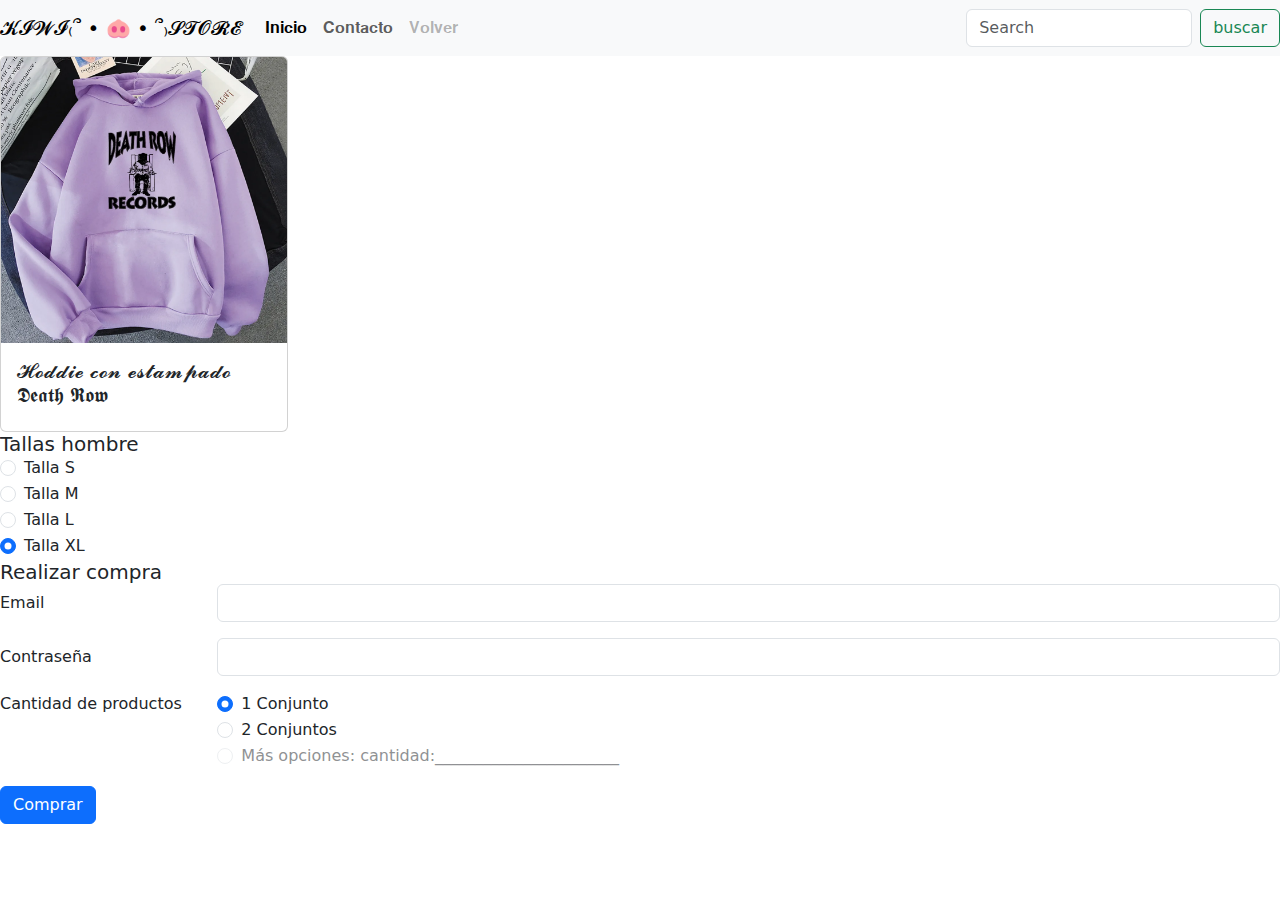
<file: hoddiedeathrow.html>
<!DOCTYPE html>
<html lang="en">
<head>
    <meta charset="UTF-8">
    <meta name="viewport" content="width=device-width, initial-scale=1.0">
    <link rel="stylesheet" href="css/bootstrap.min.css">
    <title>Document</title>
</head>

<body>
  <div class="row">
   <nav class="navbar navbar-expand-lg bg-body-tertiary">
       <div class="container-fluid">
         <a class="navbar-brand" href="#">𝓚𝓘𝓦𝓘₍՞ • 🐽 • ՞₎𝓢𝓣𝓞𝓡𝓔</a>
         <button class="navbar-toggler" type="button" data-bs-toggle="collapse" data-bs-target="#navbarSupportedContent" aria-controls="navbarSupportedContent" aria-expanded="false" aria-label="Toggle navigation">
           <span class="navbar-toggler-icon"></span>
         </button>
         <div class="collapse navbar-collapse" id="navbarSupportedContent">
           <ul class="navbar-nav me-auto mb-2 mb-lg-0">
             <li class="nav-item">
               <a class="nav-link active" aria-current="page" href="index.html">𝐈𝐧𝐢𝐜𝐢𝐨</a>
             </li>
             <li class="nav-item">
               <a class="nav-link" href="Paginacontacto.html">𝐂𝐨𝐧𝐭𝐚𝐜𝐭𝐨 </a>
             </li>
             
             <li class="nav-item">
               <a class="nav-link disabled" aria-disabled="true">𝐕𝐨𝐥𝐯𝐞𝐫</a>
             </li>
           </ul>
           <form class="d-flex" role="search">
             <input class="form-control me-2" type="search" placeholder="Search" aria-label="Search">
             <button class="btn btn-outline-success" type="submit">buscar</button>
           </form>
         </div>
       </div>
     </nav>
  </div>
  <div class="card" style="width: 18rem;">
    <img src="imagenes/hoddie hombre 2.webp" class="card-img-top" alt="...">
    <div class="card-body">
      <h5 class="card-title">𝓗𝓸𝓭𝓭𝓲𝓮 𝓬𝓸𝓷 𝓮𝓼𝓽𝓪𝓶𝓹𝓪𝓭𝓸 𝕯𝖊𝖆𝖙𝖍 𝕽𝖔𝖜</h5>
      

    </div>
  </div>

  <h5 class="card-title"> Tallas hombre</h5>
  <div class="form-check">
    <input class="form-check-input" type="radio" name="flexRadioDefault" id="flexRadioDefault1">
    <label class="form-check-label" for="flexRadioDefault1">
      Talla S
    </label>
  </div>
  <div class="form-check">
    <input class="form-check-input" type="radio" name="flexRadioDefault" id="flexRadioDefault2" checked>
    <label class="form-check-label" for="flexRadioDefault2">
      Talla M
    </label>
  </div>
  <div class="form-check">
    <input class="form-check-input" type="radio" name="flexRadioDefault" id="flexRadioDefault1">
    <label class="form-check-label" for="flexRadioDefault1">
     Talla L 
    </label>
  </div>
  <div class="form-check">
    <input class="form-check-input" type="radio" name="flexRadioDefault" id="flexRadioDefault2" checked>
    <label class="form-check-label" for="flexRadioDefault2">
      Talla XL
    </label>
  </div>
<h5 class="card-title"> Realizar compra</h5>
  <form>
    <div class="row mb-3">
      <label for="inputEmail3" class="col-sm-2 col-form-label">Email</label>
      <div class="col-sm-10">
        <input type="email" class="form-control" id="inputEmail3">
      </div>
    </div>
    <div class="row mb-3">
      <label for="inputPassword3" class="col-sm-2 col-form-label">Contraseña</label>
      <div class="col-sm-10">
        <input type="password" class="form-control" id="inputPassword3">
      </div>
    </div>
    <fieldset class="row mb-3">
      <legend class="col-form-label col-sm-2 pt-0">Cantidad de productos </legend>
      <div class="col-sm-10">
        <div class="form-check">
          <input class="form-check-input" type="radio" name="gridRadios" id="gridRadios1" value="option1" checked>
          <label class="form-check-label" for="gridRadios1">
            1 Conjunto
          </label>
        </div>
        <div class="form-check">
          <input class="form-check-input" type="radio" name="gridRadios" id="gridRadios2" value="option2">
          <label class="form-check-label" for="gridRadios2">
            2 Conjuntos
          </label>
        </div>
        <div class="form-check disabled">
          <input class="form-check-input" type="radio" name="gridRadios" id="gridRadios3" value="option3" disabled>
          <label class="form-check-label" for="gridRadios3">
            Más opciones:                                cantidad:_______________________
          </label>
        </div>
      </div>
    </fieldset>
          </label>
        </div>
      </div>
    </div>
    <button type="submit" class="btn btn-primary">Comprar</button>
  </form>
</file>
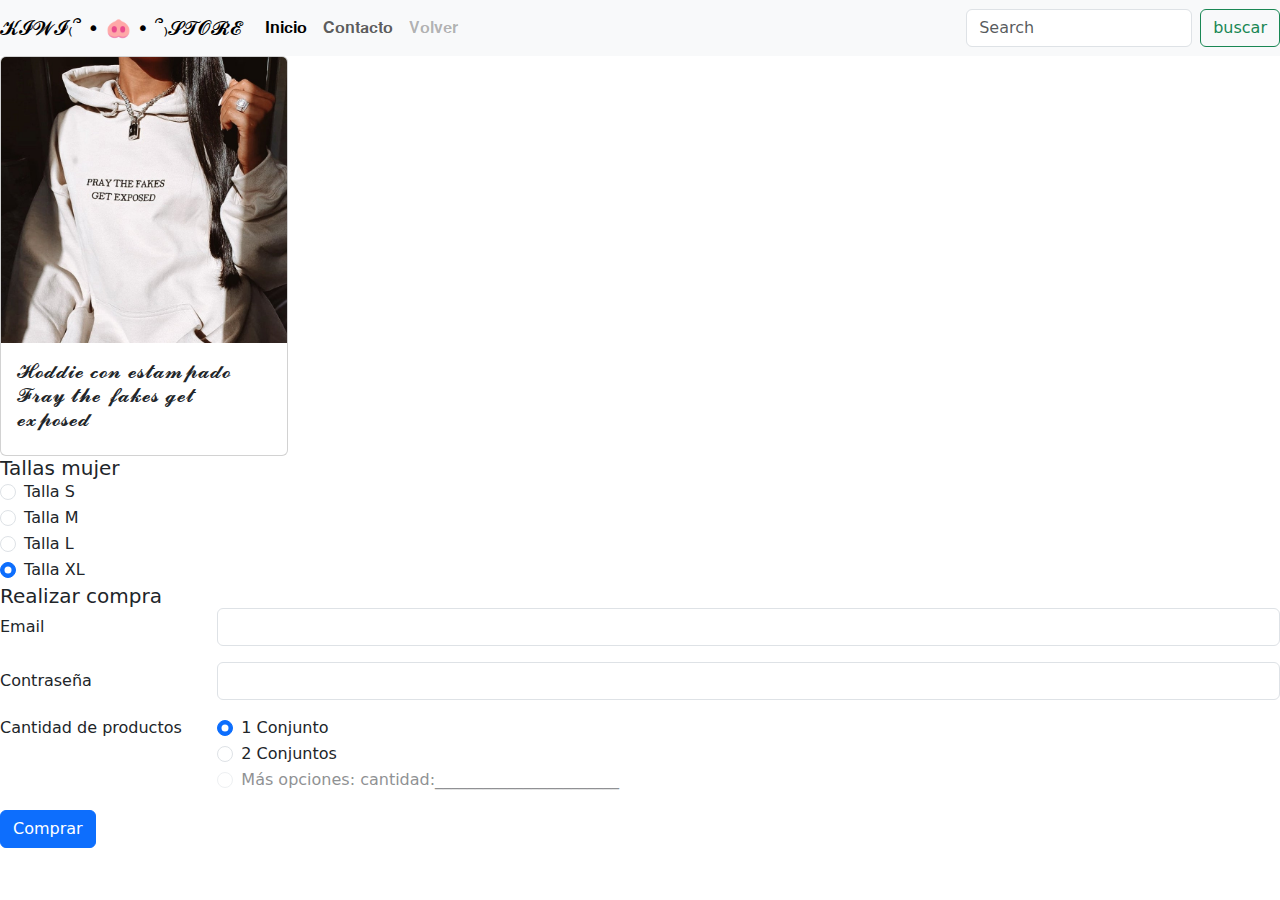
<file: hoddiefray.html>
<!DOCTYPE html>
<html lang="en">
<head>
    <meta charset="UTF-8">
    <meta name="viewport" content="width=device-width, initial-scale=1.0">
    <link rel="stylesheet" href="css/bootstrap.min.css">
    <title>Document</title>
</head>

<body>
  <div class="row">
   <nav class="navbar navbar-expand-lg bg-body-tertiary">
       <div class="container-fluid">
         <a class="navbar-brand" href="#">𝓚𝓘𝓦𝓘₍՞ • 🐽 • ՞₎𝓢𝓣𝓞𝓡𝓔</a>
         <button class="navbar-toggler" type="button" data-bs-toggle="collapse" data-bs-target="#navbarSupportedContent" aria-controls="navbarSupportedContent" aria-expanded="false" aria-label="Toggle navigation">
           <span class="navbar-toggler-icon"></span>
         </button>
         <div class="collapse navbar-collapse" id="navbarSupportedContent">
           <ul class="navbar-nav me-auto mb-2 mb-lg-0">
             <li class="nav-item">
               <a class="nav-link active" aria-current="page" href="index.html">𝐈𝐧𝐢𝐜𝐢𝐨</a>
             </li>
             <li class="nav-item">
               <a class="nav-link" href="Paginacontacto.html">𝐂𝐨𝐧𝐭𝐚𝐜𝐭𝐨 </a>
             </li>
             
             <li class="nav-item">
               <a class="nav-link disabled" aria-disabled="true">𝐕𝐨𝐥𝐯𝐞𝐫</a>
             </li>
           </ul>
           <form class="d-flex" role="search">
             <input class="form-control me-2" type="search" placeholder="Search" aria-label="Search">
             <button class="btn btn-outline-success" type="submit">buscar</button>
           </form>
         </div>
       </div>
     </nav>
  </div>
  <div class="card" style="width: 18rem;">
    <img src="imagenes/hoddie mujer 2.png" class="card-img-top" alt="...">
    <div class="card-body">
      <h5 class="card-title"> 𝓗𝓸𝓭𝓭𝓲𝓮 𝓬𝓸𝓷 𝓮𝓼𝓽𝓪𝓶𝓹𝓪𝓭𝓸 𝓕𝓻𝓪𝔂 𝓽𝓱𝓮 𝓯𝓪𝓴𝓮𝓼 𝓰𝓮𝓽 𝓮𝔁𝓹𝓸𝓼𝓮𝓭</h5>
      

    </div>
  </div>
  <h5 class="card-title"> Tallas mujer</h5>
  <div class="form-check">
    <input class="form-check-input" type="radio" name="flexRadioDefault" id="flexRadioDefault1">
    <label class="form-check-label" for="flexRadioDefault1">
      Talla S
    </label>
  </div>
  <div class="form-check">
    <input class="form-check-input" type="radio" name="flexRadioDefault" id="flexRadioDefault2" checked>
    <label class="form-check-label" for="flexRadioDefault2">
      Talla M
    </label>
  </div>
  <div class="form-check">
    <input class="form-check-input" type="radio" name="flexRadioDefault" id="flexRadioDefault1">
    <label class="form-check-label" for="flexRadioDefault1">
     Talla L 
    </label>
  </div>
  <div class="form-check">
    <input class="form-check-input" type="radio" name="flexRadioDefault" id="flexRadioDefault2" checked>
    <label class="form-check-label" for="flexRadioDefault2">
      Talla XL
    </label>
  </div>
  
  
<h5 class="card-title"> Realizar compra</h5>
  <form>
    <div class="row mb-3">
      <label for="inputEmail3" class="col-sm-2 col-form-label">Email</label>
      <div class="col-sm-10">
        <input type="email" class="form-control" id="inputEmail3">
      </div>
    </div>
    <div class="row mb-3">
      <label for="inputPassword3" class="col-sm-2 col-form-label">Contraseña</label>
      <div class="col-sm-10">
        <input type="password" class="form-control" id="inputPassword3">
      </div>
    </div>
    <fieldset class="row mb-3">
      <legend class="col-form-label col-sm-2 pt-0">Cantidad de productos </legend>
      <div class="col-sm-10">
        <div class="form-check">
          <input class="form-check-input" type="radio" name="gridRadios" id="gridRadios1" value="option1" checked>
          <label class="form-check-label" for="gridRadios1">
            1 Conjunto
          </label>
        </div>
        <div class="form-check">
          <input class="form-check-input" type="radio" name="gridRadios" id="gridRadios2" value="option2">
          <label class="form-check-label" for="gridRadios2">
            2 Conjuntos
          </label>
        </div>
        <div class="form-check disabled">
          <input class="form-check-input" type="radio" name="gridRadios" id="gridRadios3" value="option3" disabled>
          <label class="form-check-label" for="gridRadios3">
            Más opciones:                                cantidad:_______________________
          </label>
        </div>
      </div>
    </fieldset>
          </label>
        </div>
      </div>
    </div>
    <button type="submit" class="btn btn-primary">Comprar</button>
  </form>
</file>
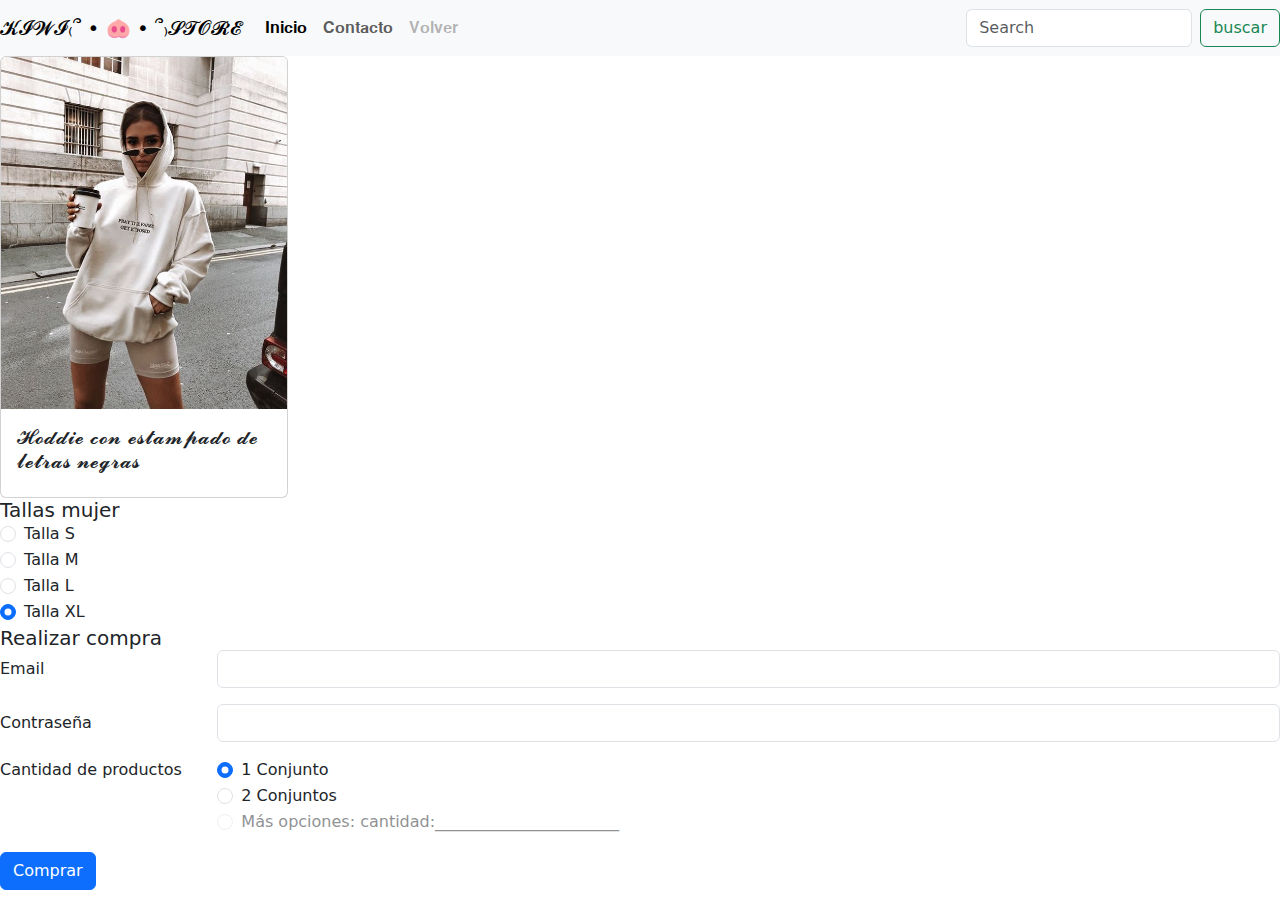
<file: hoddieletrasnegras.html>
<!DOCTYPE html>
<html lang="en">
<head>
    <meta charset="UTF-8">
    <meta name="viewport" content="width=device-width, initial-scale=1.0">
    <link rel="stylesheet" href="css/bootstrap.min.css">
    <title>Document</title>
</head>

<body>
  <div class="row">
   <nav class="navbar navbar-expand-lg bg-body-tertiary">
       <div class="container-fluid">
         <a class="navbar-brand" href="#">𝓚𝓘𝓦𝓘₍՞ • 🐽 • ՞₎𝓢𝓣𝓞𝓡𝓔</a>
         <button class="navbar-toggler" type="button" data-bs-toggle="collapse" data-bs-target="#navbarSupportedContent" aria-controls="navbarSupportedContent" aria-expanded="false" aria-label="Toggle navigation">
           <span class="navbar-toggler-icon"></span>
         </button>
         <div class="collapse navbar-collapse" id="navbarSupportedContent">
           <ul class="navbar-nav me-auto mb-2 mb-lg-0">
             <li class="nav-item">
               <a class="nav-link active" aria-current="page" href="index.html">𝐈𝐧𝐢𝐜𝐢𝐨</a>
             </li>
             <li class="nav-item">
               <a class="nav-link" href="Paginacontacto.html">𝐂𝐨𝐧𝐭𝐚𝐜𝐭𝐨 </a>
             </li>
             
             <li class="nav-item">
               <a class="nav-link disabled" aria-disabled="true">𝐕𝐨𝐥𝐯𝐞𝐫</a>
             </li>
           </ul>
           <form class="d-flex" role="search">
             <input class="form-control me-2" type="search" placeholder="Search" aria-label="Search">
             <button class="btn btn-outline-success" type="submit">buscar</button>
           </form>
         </div>
       </div>
     </nav>
  </div>
  <div class="card" style="width: 18rem;">
    <img src="imagenes/hoddie mujer 1.jpg" class="card-img-top" alt="...">
    <div class="card-body">
      <h5 class="card-title"> 𝓗𝓸𝓭𝓭𝓲𝓮 𝓬𝓸𝓷 𝓮𝓼𝓽𝓪𝓶𝓹𝓪𝓭𝓸 𝓭𝓮 𝓵𝓮𝓽𝓻𝓪𝓼 𝓷𝓮𝓰𝓻𝓪𝓼</h5>
      

    </div>
  </div>
  <h5 class="card-title"> Tallas mujer</h5>
  <div class="form-check">
    <input class="form-check-input" type="radio" name="flexRadioDefault" id="flexRadioDefault1">
    <label class="form-check-label" for="flexRadioDefault1">
      Talla S
    </label>
  </div>
  <div class="form-check">
    <input class="form-check-input" type="radio" name="flexRadioDefault" id="flexRadioDefault2" checked>
    <label class="form-check-label" for="flexRadioDefault2">
      Talla M
    </label>
  </div>
  <div class="form-check">
    <input class="form-check-input" type="radio" name="flexRadioDefault" id="flexRadioDefault1">
    <label class="form-check-label" for="flexRadioDefault1">
     Talla L 
    </label>
  </div>
  <div class="form-check">
    <input class="form-check-input" type="radio" name="flexRadioDefault" id="flexRadioDefault2" checked>
    <label class="form-check-label" for="flexRadioDefault2">
      Talla XL
    </label>
  </div>
  
  
<h5 class="card-title"> Realizar compra</h5>
  <form>
    <div class="row mb-3">
      <label for="inputEmail3" class="col-sm-2 col-form-label">Email</label>
      <div class="col-sm-10">
        <input type="email" class="form-control" id="inputEmail3">
      </div>
    </div>
    <div class="row mb-3">
      <label for="inputPassword3" class="col-sm-2 col-form-label">Contraseña</label>
      <div class="col-sm-10">
        <input type="password" class="form-control" id="inputPassword3">
      </div>
    </div>
    <fieldset class="row mb-3">
      <legend class="col-form-label col-sm-2 pt-0">Cantidad de productos </legend>
      <div class="col-sm-10">
        <div class="form-check">
          <input class="form-check-input" type="radio" name="gridRadios" id="gridRadios1" value="option1" checked>
          <label class="form-check-label" for="gridRadios1">
            1 Conjunto
          </label>
        </div>
        <div class="form-check">
          <input class="form-check-input" type="radio" name="gridRadios" id="gridRadios2" value="option2">
          <label class="form-check-label" for="gridRadios2">
            2 Conjuntos
          </label>
        </div>
        <div class="form-check disabled">
          <input class="form-check-input" type="radio" name="gridRadios" id="gridRadios3" value="option3" disabled>
          <label class="form-check-label" for="gridRadios3">
            Más opciones:                                cantidad:_______________________
          </label>
        </div>
      </div>
    </fieldset>
          </label>
        </div>
      </div>
    </div>
    <button type="submit" class="btn btn-primary">Comprar</button>
  </form>
</file>
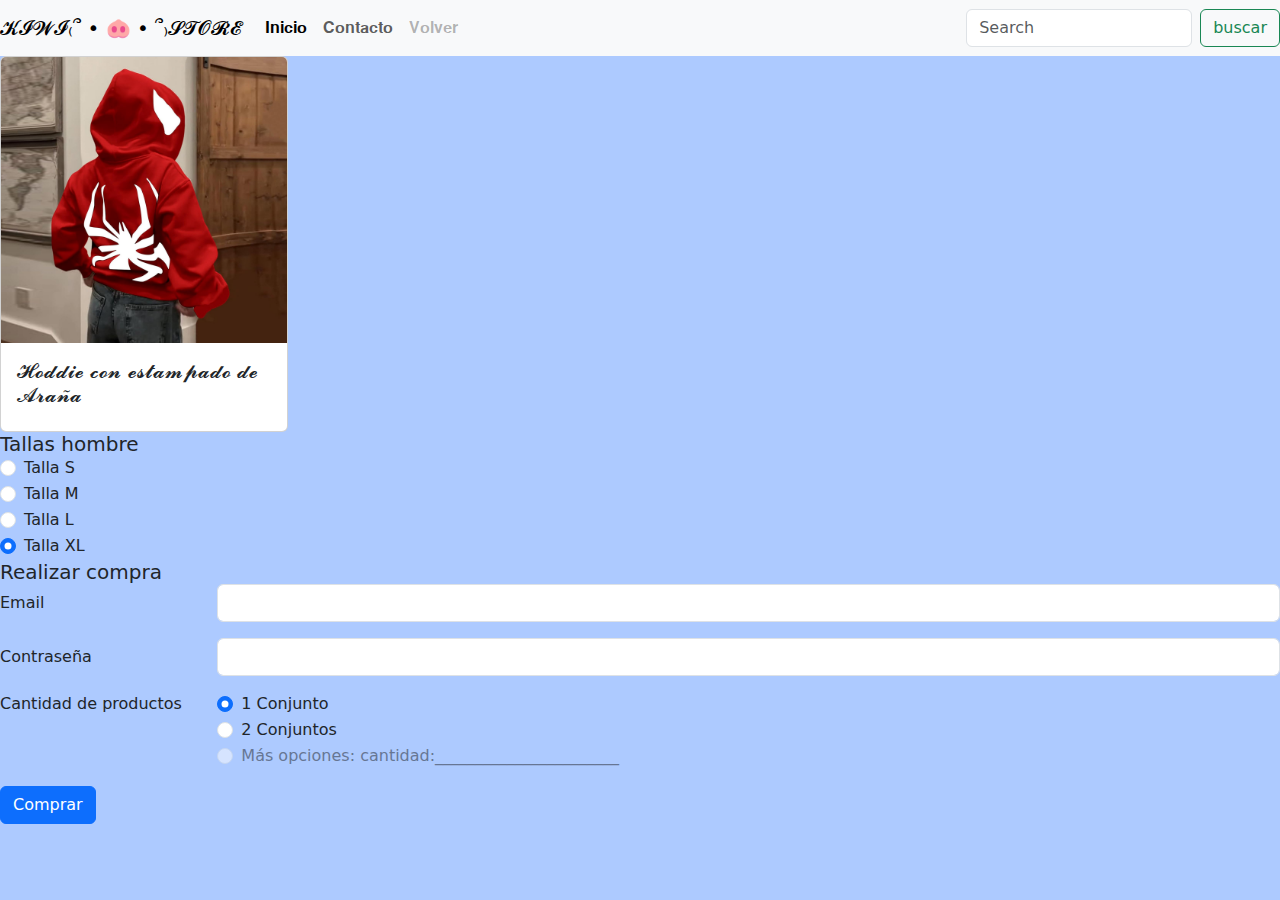
<file: hoddiespiderman.html>
<!DOCTYPE html>
<html lang="en">
<head>
    <meta charset="UTF-8">
    <meta name="viewport" content="width=device-width, initial-scale=1.0">
    <link rel="stylesheet" href="css/bootstrap.min.css">
    <link rel="stylesheet" href="css/estilos.css">
    <title>Document</title>
</head>

<body>
  <div class="row">
   <nav class="navbar navbar-expand-lg bg-body-tertiary">
       <div class="container-fluid">
         <a class="navbar-brand" href="#">𝓚𝓘𝓦𝓘₍՞ • 🐽 • ՞₎𝓢𝓣𝓞𝓡𝓔</a>
         <button class="navbar-toggler" type="button" data-bs-toggle="collapse" data-bs-target="#navbarSupportedContent" aria-controls="navbarSupportedContent" aria-expanded="false" aria-label="Toggle navigation">
           <span class="navbar-toggler-icon"></span>
         </button>
         <div class="collapse navbar-collapse" id="navbarSupportedContent">
           <ul class="navbar-nav me-auto mb-2 mb-lg-0">
             <li class="nav-item">
               <a class="nav-link active" aria-current="page" href="index.html">𝐈𝐧𝐢𝐜𝐢𝐨</a>
             </li>
             <li class="nav-item">
               <a class="nav-link" href="Paginacontacto.html">𝐂𝐨𝐧𝐭𝐚𝐜𝐭𝐨 </a>
             </li>
             
             <li class="nav-item">
               <a class="nav-link disabled" aria-disabled="true">𝐕𝐨𝐥𝐯𝐞𝐫</a>
             </li>
           </ul>
           <form class="d-flex" role="search">
             <input class="form-control me-2" type="search" placeholder="Search" aria-label="Search">
             <button class="btn btn-outline-success" type="submit">buscar</button>
           </form>
         </div>
       </div>
     </nav>
  </div>
  <div class="card" style="width: 18rem;">
    <img src="imagenes/hoddie hombre 3.jpg" class="card-img-top" alt="...">
    <div class="card-body">
      <h5 class="card-title">𝓗𝓸𝓭𝓭𝓲𝓮 𝓬𝓸𝓷 𝓮𝓼𝓽𝓪𝓶𝓹𝓪𝓭𝓸 𝓭𝓮 𝓐𝓻𝓪𝓷̃𝓪</h5>
      

    </div>
  </div>

  <h5 class="card-title"> Tallas hombre</h5>
  <div class="form-check">
    <input class="form-check-input" type="radio" name="flexRadioDefault" id="flexRadioDefault1">
    <label class="form-check-label" for="flexRadioDefault1">
      Talla S
    </label>
  </div>
  <div class="form-check">
    <input class="form-check-input" type="radio" name="flexRadioDefault" id="flexRadioDefault2" checked>
    <label class="form-check-label" for="flexRadioDefault2">
      Talla M
    </label>
  </div>
  <div class="form-check">
    <input class="form-check-input" type="radio" name="flexRadioDefault" id="flexRadioDefault1">
    <label class="form-check-label" for="flexRadioDefault1">
     Talla L 
    </label>
  </div>
  <div class="form-check">
    <input class="form-check-input" type="radio" name="flexRadioDefault" id="flexRadioDefault2" checked>
    <label class="form-check-label" for="flexRadioDefault2">
      Talla XL
    </label>
  </div>
<h5 class="card-title"> Realizar compra</h5>
  <form>
    <div class="row mb-3">
      <label for="inputEmail3" class="col-sm-2 col-form-label">Email</label>
      <div class="col-sm-10">
        <input type="email" class="form-control" id="inputEmail3">
      </div>
    </div>
    <div class="row mb-3">
      <label for="inputPassword3" class="col-sm-2 col-form-label">Contraseña</label>
      <div class="col-sm-10">
        <input type="password" class="form-control" id="inputPassword3">
      </div>
    </div>
    <fieldset class="row mb-3">
      <legend class="col-form-label col-sm-2 pt-0">Cantidad de productos </legend>
      <div class="col-sm-10">
        <div class="form-check">
          <input class="form-check-input" type="radio" name="gridRadios" id="gridRadios1" value="option1" checked>
          <label class="form-check-label" for="gridRadios1">
            1 Conjunto
          </label>
        </div>
        <div class="form-check">
          <input class="form-check-input" type="radio" name="gridRadios" id="gridRadios2" value="option2">
          <label class="form-check-label" for="gridRadios2">
            2 Conjuntos
          </label>
        </div>
        <div class="form-check disabled">
          <input class="form-check-input" type="radio" name="gridRadios" id="gridRadios3" value="option3" disabled>
          <label class="form-check-label" for="gridRadios3">
            Más opciones:                                cantidad:_______________________
          </label>
        </div>
      </div>
    </fieldset>
          </label>
        </div>
      </div>
    </div>
    <button type="submit" class="btn btn-primary">Comprar</button>
  </form>
</file>
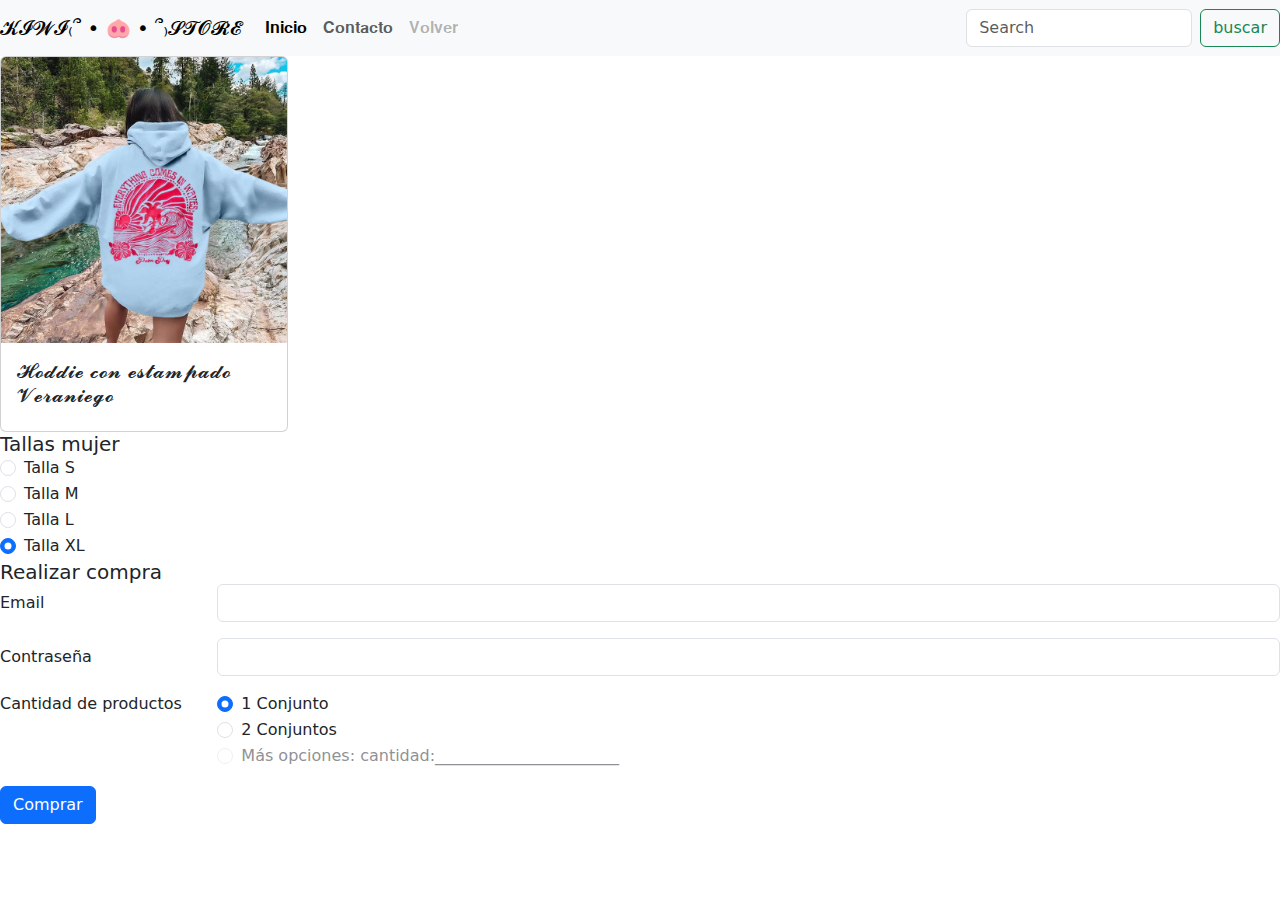
<file: hoddieverano.html>
<!DOCTYPE html>
<html lang="en">
<head>
    <meta charset="UTF-8">
    <meta name="viewport" content="width=device-width, initial-scale=1.0">
    <link rel="stylesheet" href="css/bootstrap.min.css">
    <title>Document</title>
</head>

<body>
  <div class="row">
   <nav class="navbar navbar-expand-lg bg-body-tertiary">
       <div class="container-fluid">
         <a class="navbar-brand" href="#">𝓚𝓘𝓦𝓘₍՞ • 🐽 • ՞₎𝓢𝓣𝓞𝓡𝓔</a>
         <button class="navbar-toggler" type="button" data-bs-toggle="collapse" data-bs-target="#navbarSupportedContent" aria-controls="navbarSupportedContent" aria-expanded="false" aria-label="Toggle navigation">
           <span class="navbar-toggler-icon"></span>
         </button>
         <div class="collapse navbar-collapse" id="navbarSupportedContent">
           <ul class="navbar-nav me-auto mb-2 mb-lg-0">
             <li class="nav-item">
               <a class="nav-link active" aria-current="page" href="index.html">𝐈𝐧𝐢𝐜𝐢𝐨</a>
             </li>
             <li class="nav-item">
               <a class="nav-link" href="Paginacontacto.html">𝐂𝐨𝐧𝐭𝐚𝐜𝐭𝐨 </a>
             </li>
             
             <li class="nav-item">
               <a class="nav-link disabled" aria-disabled="true">𝐕𝐨𝐥𝐯𝐞𝐫</a>
             </li>
           </ul>
           <form class="d-flex" role="search">
             <input class="form-control me-2" type="search" placeholder="Search" aria-label="Search">
             <button class="btn btn-outline-success" type="submit">buscar</button>
           </form>
         </div>
       </div>
     </nav>
  </div>
  <div class="card" style="width: 18rem;">
    <img src="imagenes/hoddie verna.jpeg" class="card-img-top" alt="...">
    <div class="card-body">
      <h5 class="card-title"> 𝓗𝓸𝓭𝓭𝓲𝓮 𝓬𝓸𝓷 𝓮𝓼𝓽𝓪𝓶𝓹𝓪𝓭𝓸 𝓥𝓮𝓻𝓪𝓷𝓲𝓮𝓰𝓸</h5>
      

    </div>
  </div>
  <h5 class="card-title"> Tallas mujer</h5>
  <div class="form-check">
    <input class="form-check-input" type="radio" name="flexRadioDefault" id="flexRadioDefault1">
    <label class="form-check-label" for="flexRadioDefault1">
      Talla S
    </label>
  </div>
  <div class="form-check">
    <input class="form-check-input" type="radio" name="flexRadioDefault" id="flexRadioDefault2" checked>
    <label class="form-check-label" for="flexRadioDefault2">
      Talla M
    </label>
  </div>
  <div class="form-check">
    <input class="form-check-input" type="radio" name="flexRadioDefault" id="flexRadioDefault1">
    <label class="form-check-label" for="flexRadioDefault1">
     Talla L 
    </label>
  </div>
  <div class="form-check">
    <input class="form-check-input" type="radio" name="flexRadioDefault" id="flexRadioDefault2" checked>
    <label class="form-check-label" for="flexRadioDefault2">
      Talla XL
    </label>
  </div>
  
  
<h5 class="card-title"> Realizar compra</h5>
  <form>
    <div class="row mb-3">
      <label for="inputEmail3" class="col-sm-2 col-form-label">Email</label>
      <div class="col-sm-10">
        <input type="email" class="form-control" id="inputEmail3">
      </div>
    </div>
    <div class="row mb-3">
      <label for="inputPassword3" class="col-sm-2 col-form-label">Contraseña</label>
      <div class="col-sm-10">
        <input type="password" class="form-control" id="inputPassword3">
      </div>
    </div>
    <fieldset class="row mb-3">
      <legend class="col-form-label col-sm-2 pt-0">Cantidad de productos </legend>
      <div class="col-sm-10">
        <div class="form-check">
          <input class="form-check-input" type="radio" name="gridRadios" id="gridRadios1" value="option1" checked>
          <label class="form-check-label" for="gridRadios1">
            1 Conjunto
          </label>
        </div>
        <div class="form-check">
          <input class="form-check-input" type="radio" name="gridRadios" id="gridRadios2" value="option2">
          <label class="form-check-label" for="gridRadios2">
            2 Conjuntos
          </label>
        </div>
        <div class="form-check disabled">
          <input class="form-check-input" type="radio" name="gridRadios" id="gridRadios3" value="option3" disabled>
          <label class="form-check-label" for="gridRadios3">
            Más opciones:                                cantidad:_______________________
          </label>
        </div>
      </div>
    </fieldset>
          </label>
        </div>
      </div>
    </div>
    <button type="submit" class="btn btn-primary">Comprar</button>
  </form>
</file>
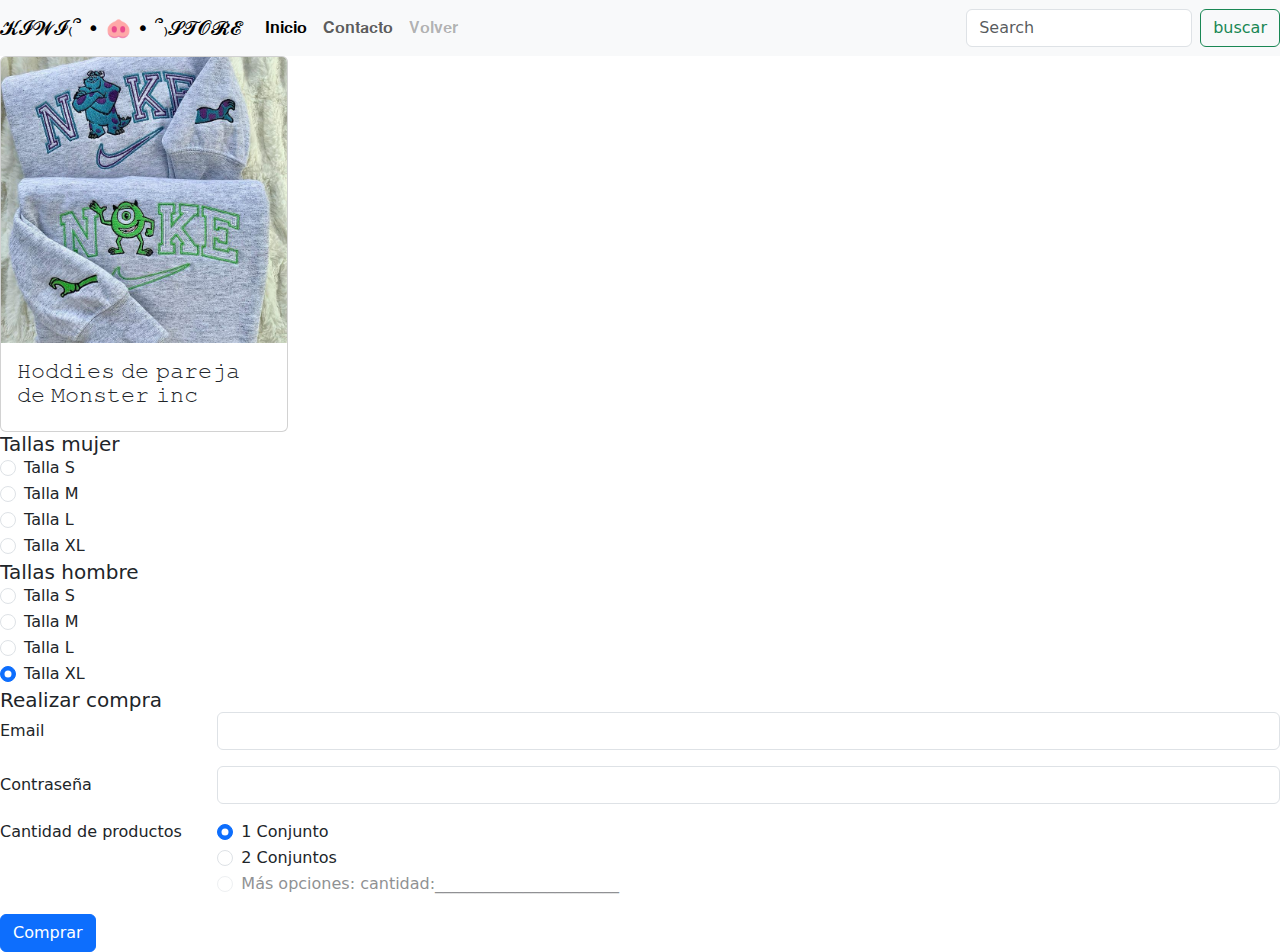
<file: monsterinc.html>
<!DOCTYPE html>
<html lang="en">
<head>
    <meta charset="UTF-8">
    <meta name="viewport" content="width=device-width, initial-scale=1.0">
    <link rel="stylesheet" href="css/bootstrap.min.css">
    <title>Document</title>
</head>

<body>
  <div class="row">
   <nav class="navbar navbar-expand-lg bg-body-tertiary">
       <div class="container-fluid">
         <a class="navbar-brand" href="#">𝓚𝓘𝓦𝓘₍՞ • 🐽 • ՞₎𝓢𝓣𝓞𝓡𝓔</a>
         <button class="navbar-toggler" type="button" data-bs-toggle="collapse" data-bs-target="#navbarSupportedContent" aria-controls="navbarSupportedContent" aria-expanded="false" aria-label="Toggle navigation">
           <span class="navbar-toggler-icon"></span>
         </button>
         <div class="collapse navbar-collapse" id="navbarSupportedContent">
           <ul class="navbar-nav me-auto mb-2 mb-lg-0">
             <li class="nav-item">
               <a class="nav-link active" aria-current="page" href="index.html">𝐈𝐧𝐢𝐜𝐢𝐨</a>
             </li>
             <li class="nav-item">
               <a class="nav-link" href="Paginacontacto.html">𝐂𝐨𝐧𝐭𝐚𝐜𝐭𝐨 </a>
             </li>
             
             <li class="nav-item">
               <a class="nav-link disabled" aria-disabled="true">𝐕𝐨𝐥𝐯𝐞𝐫</a>
             </li>
           </ul>
           <form class="d-flex" role="search">
             <input class="form-control me-2" type="search" placeholder="Search" aria-label="Search">
             <button class="btn btn-outline-success" type="submit">buscar</button>
           </form>
         </div>
       </div>
     </nav>
  </div>
  <div class="card" style="width: 18rem;">
    <img src="imagenes/duo monster.jpg" class="card-img-top" alt="...">
    <div class="card-body">
      <h5 class="card-title">𝙷𝚘𝚍𝚍𝚒𝚎𝚜 𝚍𝚎 𝚙𝚊𝚛𝚎𝚓𝚊 𝚍𝚎 𝙼𝚘𝚗𝚜𝚝𝚎𝚛 𝚒𝚗𝚌</h5>
      

    </div>
  </div>
  <h5 class="card-title"> Tallas mujer</h5>
  <div class="form-check">
    <input class="form-check-input" type="radio" name="flexRadioDefault" id="flexRadioDefault1">
    <label class="form-check-label" for="flexRadioDefault1">
      Talla S
    </label>
  </div>
  <div class="form-check">
    <input class="form-check-input" type="radio" name="flexRadioDefault" id="flexRadioDefault2" checked>
    <label class="form-check-label" for="flexRadioDefault2">
      Talla M
    </label>
  </div>
  <div class="form-check">
    <input class="form-check-input" type="radio" name="flexRadioDefault" id="flexRadioDefault1">
    <label class="form-check-label" for="flexRadioDefault1">
     Talla L 
    </label>
  </div>
  <div class="form-check">
    <input class="form-check-input" type="radio" name="flexRadioDefault" id="flexRadioDefault2" checked>
    <label class="form-check-label" for="flexRadioDefault2">
      Talla XL
    </label>
  </div>
  
  <h5 class="card-title"> Tallas hombre</h5>
  <div class="form-check">
    <input class="form-check-input" type="radio" name="flexRadioDefault" id="flexRadioDefault1">
    <label class="form-check-label" for="flexRadioDefault1">
      Talla S
    </label>
  </div>
  <div class="form-check">
    <input class="form-check-input" type="radio" name="flexRadioDefault" id="flexRadioDefault2" checked>
    <label class="form-check-label" for="flexRadioDefault2">
      Talla M
    </label>
  </div>
  <div class="form-check">
    <input class="form-check-input" type="radio" name="flexRadioDefault" id="flexRadioDefault1">
    <label class="form-check-label" for="flexRadioDefault1">
     Talla L 
    </label>
  </div>
  <div class="form-check">
    <input class="form-check-input" type="radio" name="flexRadioDefault" id="flexRadioDefault2" checked>
    <label class="form-check-label" for="flexRadioDefault2">
      Talla XL
    </label>
  </div>
<h5 class="card-title"> Realizar compra</h5>
  <form>
    <div class="row mb-3">
      <label for="inputEmail3" class="col-sm-2 col-form-label">Email</label>
      <div class="col-sm-10">
        <input type="email" class="form-control" id="inputEmail3">
      </div>
    </div>
    <div class="row mb-3">
      <label for="inputPassword3" class="col-sm-2 col-form-label">Contraseña</label>
      <div class="col-sm-10">
        <input type="password" class="form-control" id="inputPassword3">
      </div>
    </div>
    <fieldset class="row mb-3">
      <legend class="col-form-label col-sm-2 pt-0">Cantidad de productos </legend>
      <div class="col-sm-10">
        <div class="form-check">
          <input class="form-check-input" type="radio" name="gridRadios" id="gridRadios1" value="option1" checked>
          <label class="form-check-label" for="gridRadios1">
            1 Conjunto
          </label>
        </div>
        <div class="form-check">
          <input class="form-check-input" type="radio" name="gridRadios" id="gridRadios2" value="option2">
          <label class="form-check-label" for="gridRadios2">
            2 Conjuntos
          </label>
        </div>
        <div class="form-check disabled">
          <input class="form-check-input" type="radio" name="gridRadios" id="gridRadios3" value="option3" disabled>
          <label class="form-check-label" for="gridRadios3">
            Más opciones:                                cantidad:_______________________
          </label>
        </div>
      </div>
    </fieldset>
          </label>
        </div>
      </div>
    </div>
    <button type="submit" class="btn btn-primary">Comprar</button>
  </form>
</file>
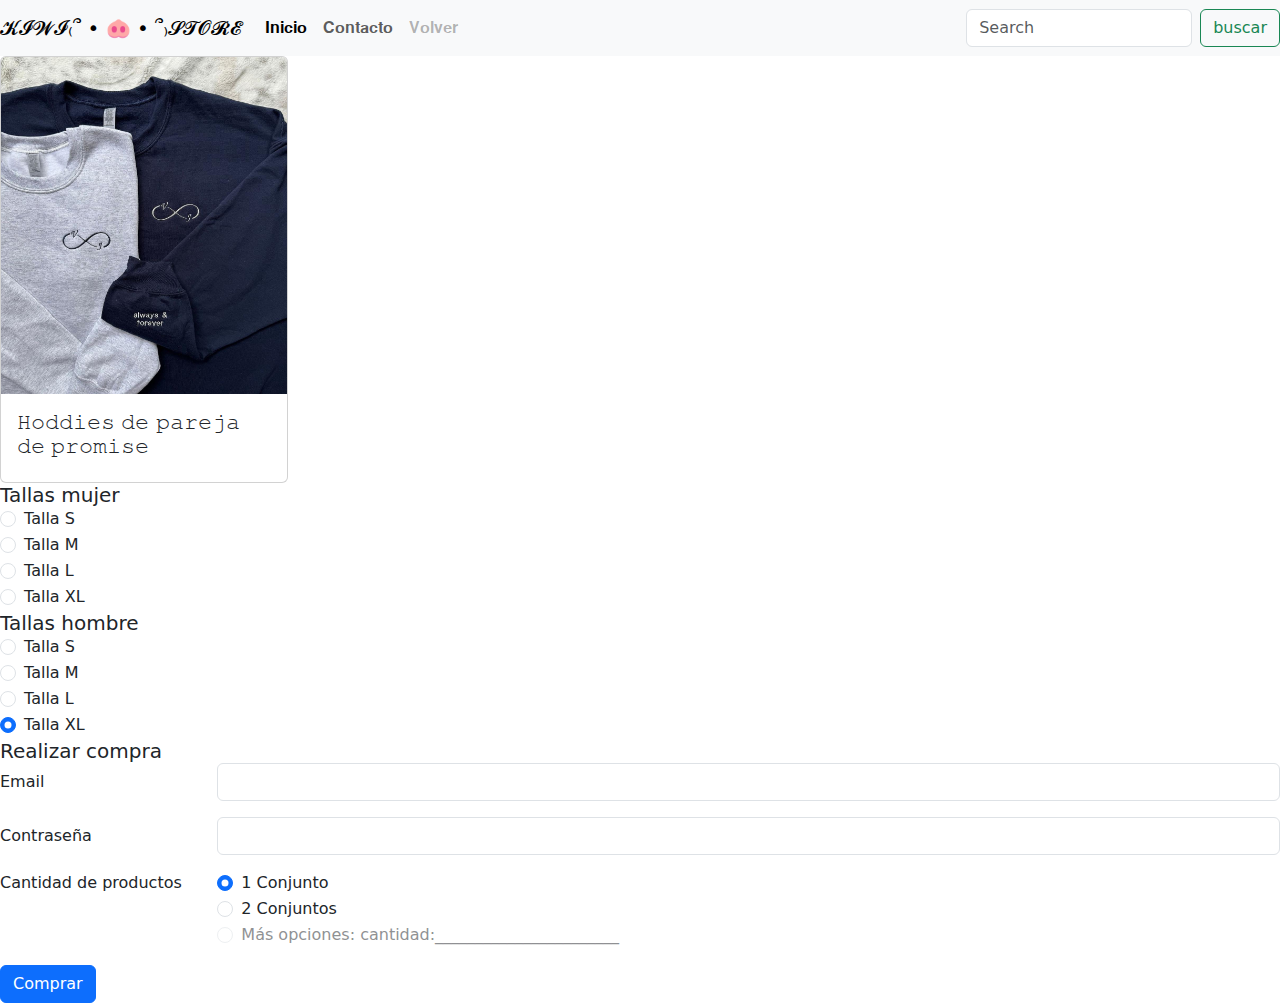
<file: promise.html>
<!DOCTYPE html>
<html lang="en">
<head>
    <meta charset="UTF-8">
    <meta name="viewport" content="width=device-width, initial-scale=1.0">
    <link rel="stylesheet" href="css/bootstrap.min.css">
    <title>Document</title>
</head>

<body>
  <div class="row">
   <nav class="navbar navbar-expand-lg bg-body-tertiary">
       <div class="container-fluid">
         <a class="navbar-brand" href="#">𝓚𝓘𝓦𝓘₍՞ • 🐽 • ՞₎𝓢𝓣𝓞𝓡𝓔</a>
         <button class="navbar-toggler" type="button" data-bs-toggle="collapse" data-bs-target="#navbarSupportedContent" aria-controls="navbarSupportedContent" aria-expanded="false" aria-label="Toggle navigation">
           <span class="navbar-toggler-icon"></span>
         </button>
         <div class="collapse navbar-collapse" id="navbarSupportedContent">
           <ul class="navbar-nav me-auto mb-2 mb-lg-0">
             <li class="nav-item">
               <a class="nav-link active" aria-current="page" href="index.html">𝐈𝐧𝐢𝐜𝐢𝐨</a>
             </li>
             <li class="nav-item">
               <a class="nav-link" href="Paginacontacto.html">𝐂𝐨𝐧𝐭𝐚𝐜𝐭𝐨 </a>
             </li>
             
             <li class="nav-item">
               <a class="nav-link disabled" aria-disabled="true">𝐕𝐨𝐥𝐯𝐞𝐫</a>
             </li>
           </ul>
           <form class="d-flex" role="search">
             <input class="form-control me-2" type="search" placeholder="Search" aria-label="Search">
             <button class="btn btn-outline-success" type="submit">buscar</button>
           </form>
         </div>
       </div>
     </nav>
  </div>
  <div class="card" style="width: 18rem;">
    <img src="imagenes/duo promise.jpg" class="card-img-top" alt="...">
    <div class="card-body">
      <h5 class="card-title">𝙷𝚘𝚍𝚍𝚒𝚎𝚜 𝚍𝚎 𝚙𝚊𝚛𝚎𝚓𝚊 𝚍𝚎 𝚙𝚛𝚘𝚖𝚒𝚜𝚎</h5>
      

    </div>
  </div>
  <h5 class="card-title"> Tallas mujer</h5>
  <div class="form-check">
    <input class="form-check-input" type="radio" name="flexRadioDefault" id="flexRadioDefault1">
    <label class="form-check-label" for="flexRadioDefault1">
      Talla S
    </label>
  </div>
  <div class="form-check">
    <input class="form-check-input" type="radio" name="flexRadioDefault" id="flexRadioDefault2" checked>
    <label class="form-check-label" for="flexRadioDefault2">
      Talla M
    </label>
  </div>
  <div class="form-check">
    <input class="form-check-input" type="radio" name="flexRadioDefault" id="flexRadioDefault1">
    <label class="form-check-label" for="flexRadioDefault1">
     Talla L 
    </label>
  </div>
  <div class="form-check">
    <input class="form-check-input" type="radio" name="flexRadioDefault" id="flexRadioDefault2" checked>
    <label class="form-check-label" for="flexRadioDefault2">
      Talla XL
    </label>
  </div>
  
  <h5 class="card-title"> Tallas hombre</h5>
  <div class="form-check">
    <input class="form-check-input" type="radio" name="flexRadioDefault" id="flexRadioDefault1">
    <label class="form-check-label" for="flexRadioDefault1">
      Talla S
    </label>
  </div>
  <div class="form-check">
    <input class="form-check-input" type="radio" name="flexRadioDefault" id="flexRadioDefault2" checked>
    <label class="form-check-label" for="flexRadioDefault2">
      Talla M
    </label>
  </div>
  <div class="form-check">
    <input class="form-check-input" type="radio" name="flexRadioDefault" id="flexRadioDefault1">
    <label class="form-check-label" for="flexRadioDefault1">
     Talla L 
    </label>
  </div>
  <div class="form-check">
    <input class="form-check-input" type="radio" name="flexRadioDefault" id="flexRadioDefault2" checked>
    <label class="form-check-label" for="flexRadioDefault2">
      Talla XL
    </label>
  </div>
<h5 class="card-title"> Realizar compra</h5>
  <form>
    <div class="row mb-3">
      <label for="inputEmail3" class="col-sm-2 col-form-label">Email</label>
      <div class="col-sm-10">
        <input type="email" class="form-control" id="inputEmail3">
      </div>
    </div>
    <div class="row mb-3">
      <label for="inputPassword3" class="col-sm-2 col-form-label">Contraseña</label>
      <div class="col-sm-10">
        <input type="password" class="form-control" id="inputPassword3">
      </div>
    </div>
    <fieldset class="row mb-3">
      <legend class="col-form-label col-sm-2 pt-0">Cantidad de productos </legend>
      <div class="col-sm-10">
        <div class="form-check">
          <input class="form-check-input" type="radio" name="gridRadios" id="gridRadios1" value="option1" checked>
          <label class="form-check-label" for="gridRadios1">
            1 Conjunto
          </label>
        </div>
        <div class="form-check">
          <input class="form-check-input" type="radio" name="gridRadios" id="gridRadios2" value="option2">
          <label class="form-check-label" for="gridRadios2">
            2 Conjuntos
          </label>
        </div>
        <div class="form-check disabled">
          <input class="form-check-input" type="radio" name="gridRadios" id="gridRadios3" value="option3" disabled>
          <label class="form-check-label" for="gridRadios3">
            Más opciones:                                cantidad:_______________________
          </label>
        </div>
      </div>
    </fieldset>
          </label>
        </div>
      </div>
    </div>
    <button type="submit" class="btn btn-primary">Comprar</button>
  </form>
</file>
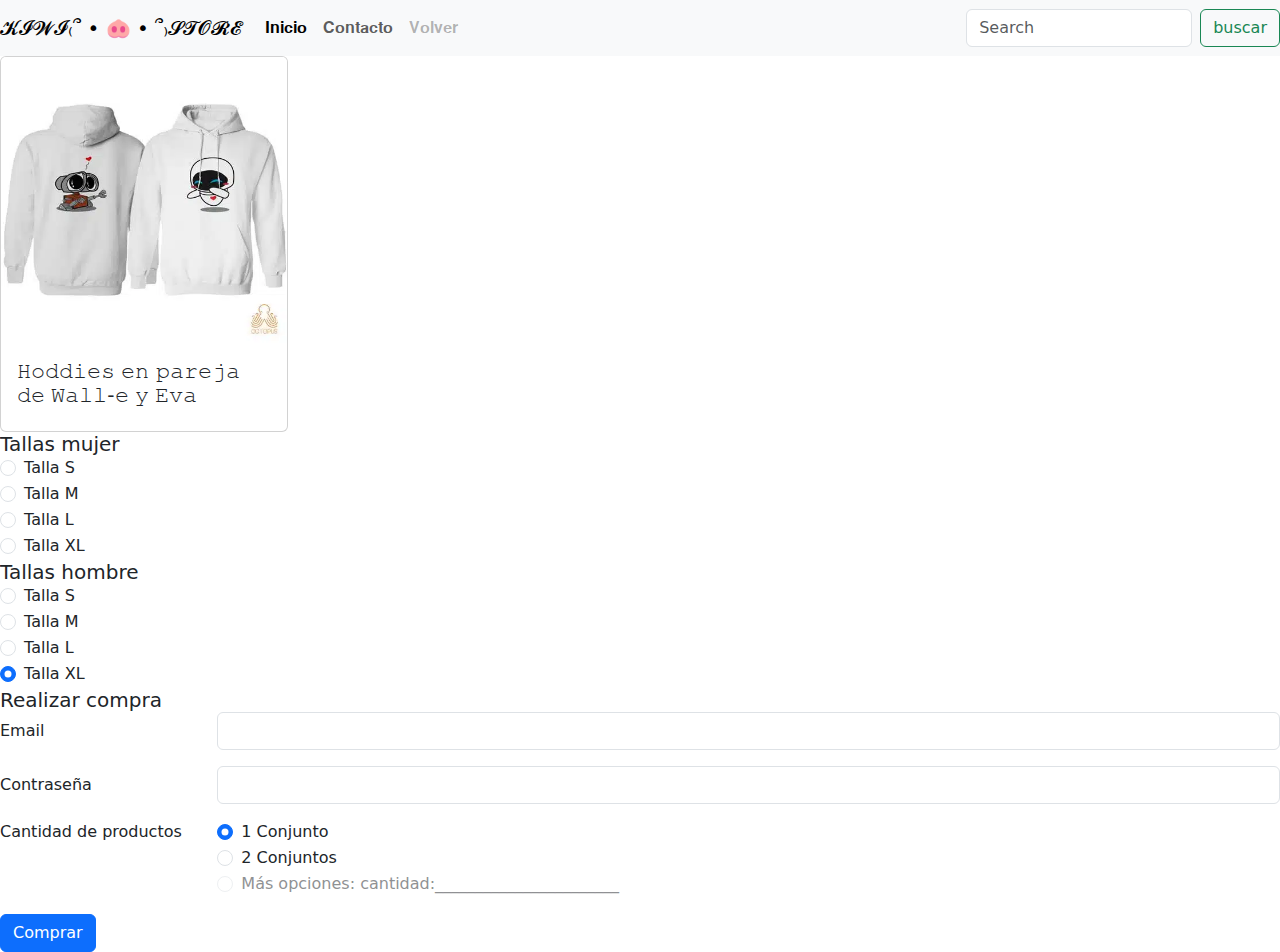
<file: walle.html>
<!DOCTYPE html>
<html lang="en">
<head>
    <meta charset="UTF-8">
    <meta name="viewport" content="width=device-width, initial-scale=1.0">
    <link rel="stylesheet" href="css/bootstrap.min.css">
    <title>Document</title>
</head>

<body>
  <div class="row">
   <nav class="navbar navbar-expand-lg bg-body-tertiary">
       <div class="container-fluid">
         <a class="navbar-brand" href="#">𝓚𝓘𝓦𝓘₍՞ • 🐽 • ՞₎𝓢𝓣𝓞𝓡𝓔</a>
         <button class="navbar-toggler" type="button" data-bs-toggle="collapse" data-bs-target="#navbarSupportedContent" aria-controls="navbarSupportedContent" aria-expanded="false" aria-label="Toggle navigation">
           <span class="navbar-toggler-icon"></span>
         </button>
         <div class="collapse navbar-collapse" id="navbarSupportedContent">
           <ul class="navbar-nav me-auto mb-2 mb-lg-0">
             <li class="nav-item">
               <a class="nav-link active" aria-current="page" href="index.html">𝐈𝐧𝐢𝐜𝐢𝐨</a>
             </li>
             <li class="nav-item">
               <a class="nav-link" href="Paginacontacto.html">𝐂𝐨𝐧𝐭𝐚𝐜𝐭𝐨 </a>
             </li>
             
             <li class="nav-item">
               <a class="nav-link disabled" aria-disabled="true">𝐕𝐨𝐥𝐯𝐞𝐫</a>
             </li>
           </ul>
           <form class="d-flex" role="search">
             <input class="form-control me-2" type="search" placeholder="Search" aria-label="Search">
             <button class="btn btn-outline-success" type="submit">buscar</button>
           </form>
         </div>
       </div>
     </nav>
  </div>
  <div class="card" style="width: 18rem;">
    <img src="imagenes/huddies compartidas 3.webp" class="card-img-top" alt="...">
    <div class="card-body">
      <h5 class="card-title">𝙷𝚘𝚍𝚍𝚒𝚎𝚜 𝚎𝚗 𝚙𝚊𝚛𝚎𝚓𝚊 𝚍𝚎 𝚆𝚊𝚕𝚕-𝚎 𝚢 𝙴𝚟𝚊</h5>
      

    </div>
  </div>
  <h5 class="card-title"> Tallas mujer</h5>
  <div class="form-check">
    <input class="form-check-input" type="radio" name="flexRadioDefault" id="flexRadioDefault1">
    <label class="form-check-label" for="flexRadioDefault1">
      Talla S
    </label>
  </div>
  <div class="form-check">
    <input class="form-check-input" type="radio" name="flexRadioDefault" id="flexRadioDefault2" checked>
    <label class="form-check-label" for="flexRadioDefault2">
      Talla M
    </label>
  </div>
  <div class="form-check">
    <input class="form-check-input" type="radio" name="flexRadioDefault" id="flexRadioDefault1">
    <label class="form-check-label" for="flexRadioDefault1">
     Talla L 
    </label>
  </div>
  <div class="form-check">
    <input class="form-check-input" type="radio" name="flexRadioDefault" id="flexRadioDefault2" checked>
    <label class="form-check-label" for="flexRadioDefault2">
      Talla XL
    </label>
  </div>
  
  <h5 class="card-title"> Tallas hombre</h5>
  <div class="form-check">
    <input class="form-check-input" type="radio" name="flexRadioDefault" id="flexRadioDefault1">
    <label class="form-check-label" for="flexRadioDefault1">
      Talla S
    </label>
  </div>
  <div class="form-check">
    <input class="form-check-input" type="radio" name="flexRadioDefault" id="flexRadioDefault2" checked>
    <label class="form-check-label" for="flexRadioDefault2">
      Talla M
    </label>
  </div>
  <div class="form-check">
    <input class="form-check-input" type="radio" name="flexRadioDefault" id="flexRadioDefault1">
    <label class="form-check-label" for="flexRadioDefault1">
     Talla L 
    </label>
  </div>
  <div class="form-check">
    <input class="form-check-input" type="radio" name="flexRadioDefault" id="flexRadioDefault2" checked>
    <label class="form-check-label" for="flexRadioDefault2">
      Talla XL
    </label>
  </div>
<h5 class="card-title"> Realizar compra</h5>
  <form>
    <div class="row mb-3">
      <label for="inputEmail3" class="col-sm-2 col-form-label">Email</label>
      <div class="col-sm-10">
        <input type="email" class="form-control" id="inputEmail3">
      </div>
    </div>
    <div class="row mb-3">
      <label for="inputPassword3" class="col-sm-2 col-form-label">Contraseña</label>
      <div class="col-sm-10">
        <input type="password" class="form-control" id="inputPassword3">
      </div>
    </div>
    <fieldset class="row mb-3">
      <legend class="col-form-label col-sm-2 pt-0">Cantidad de productos </legend>
      <div class="col-sm-10">
        <div class="form-check">
          <input class="form-check-input" type="radio" name="gridRadios" id="gridRadios1" value="option1" checked>
          <label class="form-check-label" for="gridRadios1">
            1 Conjunto
          </label>
        </div>
        <div class="form-check">
          <input class="form-check-input" type="radio" name="gridRadios" id="gridRadios2" value="option2">
          <label class="form-check-label" for="gridRadios2">
            2 Conjuntos
          </label>
        </div>
        <div class="form-check disabled">
          <input class="form-check-input" type="radio" name="gridRadios" id="gridRadios3" value="option3" disabled>
          <label class="form-check-label" for="gridRadios3">
            Más opciones:                                cantidad:_______________________
          </label>
        </div>
      </div>
    </fieldset>
          </label>
        </div>
      </div>
    </div>
    <button type="submit" class="btn btn-primary">Comprar</button>
  </form>
</file>
<file: css/estilos.css>
body{
    background-color: rgb(173, 202, 255);
}
</file>
